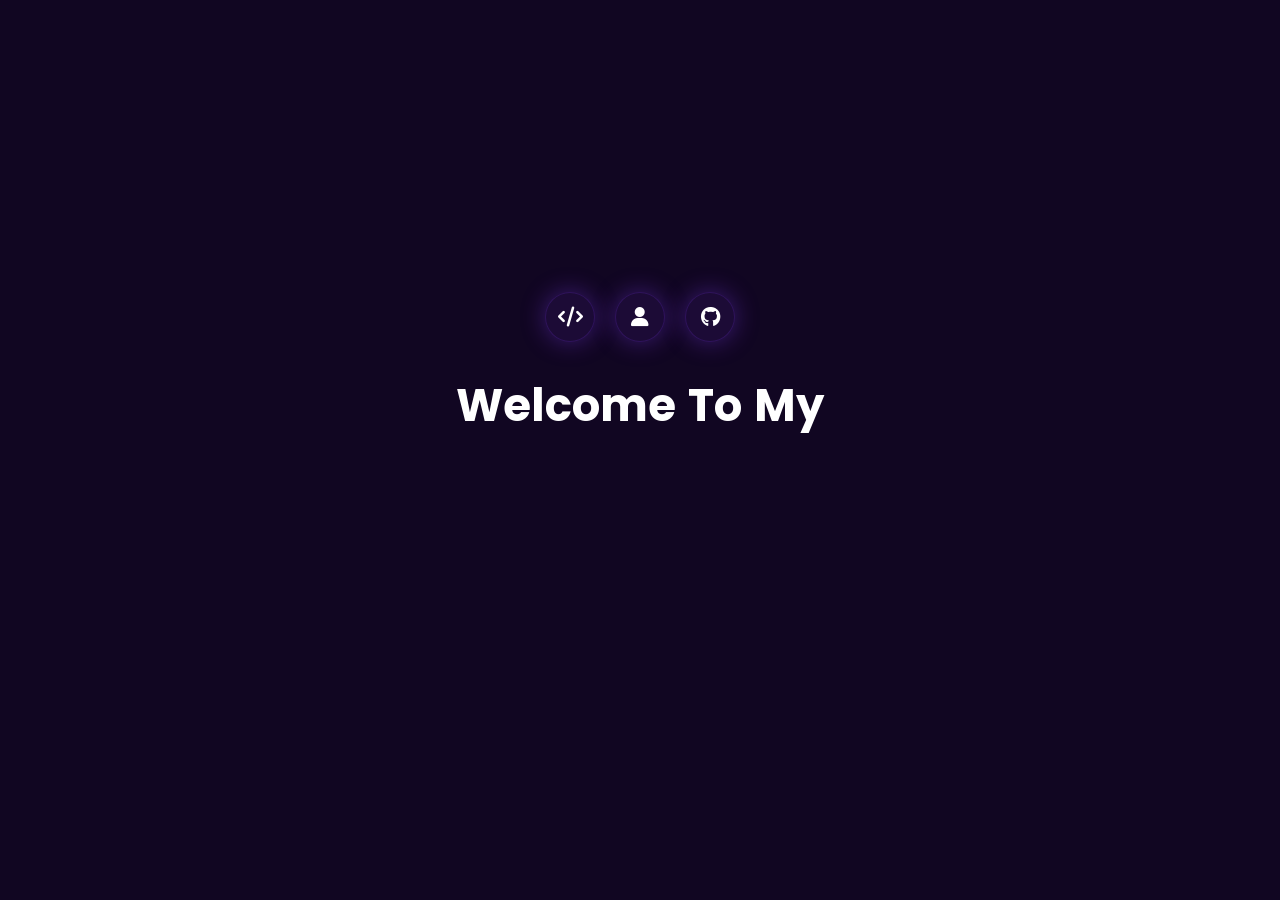
<file: index.html>
<!DOCTYPE html>
<html lang="vi">
<head>
<meta charset="UTF-8">
<meta name="viewport" content="width=device-width,initial-scale=1.0">
<meta name="theme-color" content="#070b18">
<title>HOANGKUNSTORE | Premium Shopping</title>
<link rel="preconnect" href="https://fonts.googleapis.com">
<link rel="preconnect" href="https://fonts.gstatic.com" crossorigin>
<link href="https://fonts.googleapis.com/css2?family=Be+Vietnam+Pro:wght@400;500;600;700;800;900&family=Space+Grotesk:wght@400;500;600;700&display=swap" rel="stylesheet">
<link rel="stylesheet" href="style.css">
    
    <script>
    if (sessionStorage.getItem("introDone") !== "true") {
        window.location.replace("intro.html");
    }
</script>
    
</head>
<body>

<!-- LOADING -->
<div id="loader">
    <div class="loader-box">
        <div class="loader-logo">HOANGKUN<span>STORE</span></div>
        <div class="loader-line"><i></i></div>
    </div>
</div>

<div id="particles"></div>
<div class="cursor-glow" id="cursorGlow"></div>

<!-- HEADER -->
<header class="header" id="header">
    <div class="topbar">
        <div class="topbar-left">
            <span>🚚 Miễn phí vận chuyển đơn từ 500.000₫</span>
            <span>⚡ Giao hàng nhanh toàn quốc</span>
        </div>
        <div class="topbar-right">
            <span>Hotline: <strong>1900 0000</strong></span>
            <span>Hỗ trợ 24/7</span>
        </div>
    </div>

    <nav class="navbar">
        <a href="#home" class="logo">
            <span class="logo-icon">K</span>
            HOANGKUN<b>STORE</b>
        </a>

        <ul class="nav-links">
            <li><a class="active" href="#home">Trang chủ</a></li>
            <li><a href="#categories">Danh mục</a></li>
            <li><a href="#products">Sản phẩm</a></li>
            <li><a href="#sale">Khuyến mãi</a></li>
            <li><a href="#about">Giới thiệu</a></li>
        </ul>

        <div class="nav-actions">
            <button class="icon-btn" id="themeBtn" title="Đổi giao diện">◐</button>
            <button class="icon-btn" id="searchBtn" title="Tìm kiếm">⌕</button>
            <button class="icon-btn" id="heartBtn" title="Yêu thích">♡<span class="badge" id="wishCount">0</span></button>
            <button class="icon-btn" id="cartBtn" title="Giỏ hàng">🛒<span class="badge" id="cartCount">0</span></button>
            <button class="icon-btn mobile-menu" id="mobileMenu">☰</button>
        </div>
    </nav>
</header>

<div class="scroll-progress">
    <span id="scrollProgressBar"></span>
</div>

<!-- MAIN CONTENT -->
<main>
    <!-- HERO -->
    <section class="hero" id="home">
        <div class="hero-inner">
            <div class="hero-content reveal">
                <div class="hero-tag"><span class="live-dot"></span> PREMIUM SHOPPING EXPERIENCE 2026</div>
                <h1>Mua sắm theo <span>cách của tương lai.</span></h1>
                <p>Khám phá không gian thương mại điện tử hiện đại với sản phẩm chất lượng, trải nghiệm tương tác 3D, hiệu ứng chuyển động mượt mà và mua sắm nhanh chóng.</p>

                <div class="hero-buttons">
                    <a href="#products" class="btn btn-primary">Khám phá sản phẩm <span>→</span></a>
                    <button class="btn btn-dark" id="openIntro">▶ Xem giới thiệu</button>
                </div>

                <div class="hero-stats">
                    <div class="hero-stat"><strong class="counter" data-target="12000">0</strong><span>Khách hàng</span></div>
                    <div class="hero-stat"><strong class="counter" data-target="850">0</strong><span>Sản phẩm</span></div>
                    <div class="hero-stat"><strong class="counter" data-target="99">0</strong><span>% Hài lòng</span></div>
                </div>
            </div>

            <div class="hero-visual reveal">
                <div class="orbit"></div>
                <div class="orbit two"></div>

                <div class="float-card one">
                    <b>🔥 Flash Deal</b>
                    <span>Giảm đến 50% hôm nay</span>
                </div>

                <div class="product-stage">
                    <div class="phone">
                        <div class="phone-screen">
                            <div class="screen-card">
                                <small>HOANGKUN STORE</small>
                                <h3>Future<br>Shopping</h3>
                                <div class="screen-bar"></div>
                            </div>
                        </div>
                    </div>
                </div>

                <div class="float-card two">
                    <b>★★★★★ 4.9/5</b>
                    <span>Hơn 10.000 đánh giá</span>
                </div>
            </div>
        </div>
    </section>

    <!-- BRANDS -->
    <section class="brands">
        <div class="brand-track">
            <span>APPLE</span><span>SAMSUNG</span><span>SONY</span><span>NIKE</span><span>ADIDAS</span><span>ASUS</span><span>LOGITECH</span><span>APPLE</span><span>SAMSUNG</span><span>SONY</span><span>NIKE</span><span>ADIDAS</span><span>ASUS</span><span>LOGITECH</span>
        </div>
    </section>

    <!-- CATEGORIES -->
    <section class="section" id="categories">
        <div class="section-head reveal">
            <div>
                <div class="eyebrow">KHÁM PHÁ DANH MỤC</div>
                <h2 class="section-title">Mọi thứ bạn cần, tại một nơi.</h2>
            </div>
            <p class="section-desc">Lựa chọn nhanh danh mục yêu thích và bắt đầu trải nghiệm mua sắm hiện đại.</p>
        </div>

        <div class="category-grid">
            <a href="#products" class="category reveal"><small>01</small><h3>Công nghệ</h3><span>248 sản phẩm →</span><div class="emoji">📱</div></a>
            <a href="#products" class="category reveal"><small>02</small><h3>Gaming</h3><span>126 sản phẩm →</span><div class="emoji">🎮</div></a>
            <a href="#products" class="category reveal"><small>03</small><h3>Thời trang</h3><span>315 sản phẩm →</span><div class="emoji">👟</div></a>
            <a href="#products" class="category reveal"><small>04</small><h3>Âm thanh</h3><span>94 sản phẩm →</span><div class="emoji">🎧</div></a>
            <a href="#products" class="category reveal"><small>05</small><h3>Phụ kiện</h3><span>167 sản phẩm →</span><div class="emoji">⌚</div></a>
        </div>
    </section>

    <!-- PRODUCTS -->
    <section class="section" id="products">
        <div class="section-head reveal">
            <div>
                <div class="eyebrow">SẢN PHẨM NỔI BẬT</div>
                <h2 class="section-title">Được yêu thích nhất.</h2>
            </div>
            <button class="btn btn-dark" id="showAllProducts">Xem tất cả →</button>
        </div>

        <div class="products" id="productGrid">
            <article class="product-card reveal" data-id="1" data-name="Galaxy Ultra X" data-price="24990000">
                <div class="product-image">
                    <span class="sale-tag">-20%</span>
                    <button class="icon-btn product-heart">♡</button>
                    <div class="product-art">📱</div>
                </div>
                <div class="product-info">
                    <span class="product-category">SMARTPHONE</span>
                    <h3 class="product-name">Galaxy Ultra X Pro</h3>
                    <div class="rating">★★★★★ <em>(128)</em></div>
                    <div class="product-bottom">
                        <div class="price"><strong>24.990.000₫</strong><del>29.990.000₫</del></div>
                        <button class="add-cart">+</button>
                    </div>
                </div>
            </article>

            <article class="product-card reveal" data-id="2" data-name="Tai nghe Air Sound Pro" data-price="3490000">
                <div class="product-image">
                    <span class="sale-tag">HOT</span>
                    <button class="icon-btn product-heart">♡</button>
                    <div class="product-art">🎧</div>
                </div>
                <div class="product-info">
                    <span class="product-category">AUDIO</span>
                    <h3 class="product-name">Air Sound Pro Max</h3>
                    <div class="rating">★★★★★ <em>(245)</em></div>
                    <div class="product-bottom">
                        <div class="price"><strong>3.490.000₫</strong></div>
                        <button class="add-cart">+</button>
                    </div>
                </div>
            </article>

            <article class="product-card reveal" data-id="3" data-name="Gaming Laptop RGB" data-price="32990000">
                <div class="product-image">
                    <span class="sale-tag">NEW</span>
                    <button class="icon-btn product-heart">♡</button>
                    <div class="product-art">💻</div>
                </div>
                <div class="product-info">
                    <span class="product-category">GAMING</span>
                    <h3 class="product-name">Gaming Laptop RGB X</h3>
                    <div class="rating">★★★★★ <em>(89)</em></div>
                    <div class="product-bottom">
                        <div class="price"><strong>32.990.000₫</strong></div>
                        <button class="add-cart">+</button>
                    </div>
                </div>
            </article>

            <article class="product-card reveal" data-id="4" data-name="Smart Watch Infinity" data-price="4990000">
                <div class="product-image">
                    <span class="sale-tag">-15%</span>
                    <button class="icon-btn product-heart">♡</button>
                    <div class="product-art">⌚</div>
                </div>
                <div class="product-info">
                    <span class="product-category">WEARABLE</span>
                    <h3 class="product-name">Smart Watch Infinity</h3>
                    <div class="rating">★★★★★ <em>(310)</em></div>
                    <div class="product-bottom">
                        <div class="price"><strong>4.990.000₫</strong><del>5.890.000₫</del></div>
                        <button class="add-cart">+</button>
                    </div>
                </div>
            </article>
        </div>
    </section>

    <!-- FLASH SALE BANNER -->
    <section class="section" id="sale">
        <div class="flash-sale reveal">
            <div class="flash-inner">
                <div>
                    <div class="eyebrow">⚡ FLASH SALE ĐANG DIỄN RA</div>
                    <h2 class="section-title">Ưu đãi kết thúc sau:</h2>
                    <div class="countdown" style="margin-top:20px">
                        <div class="time-box"><b id="hours">12</b><span>GIỜ</span></div>
                        <div class="time-box"><b id="minutes">45</b><span>PHÚT</span></div>
                        <div class="time-box"><b id="seconds">30</b><span>GIÂY</span></div>
                    </div>
                </div>
                <a href="#products" class="btn btn-primary">Mua ngay →</a>
            </div>
        </div>
    </section>

    <!-- NEW FLASH SALE GRID -->
    <section class="section flash-sale-section" id="flashSale">
        <div class="flash-sale-head reveal">
            <div>
                <span class="eyebrow">⚡ DEAL GIỚI HẠN</span>
                <h2>Flash <span>Sale</span> hôm nay</h2>
                <p>Nhanh tay trước khi ưu đãi kết thúc.</p>
            </div>
            <div class="countdown-box">
                <div class="countdown-item"><b id="flashHours">00</b><span>GIỜ</span></div>
                <i>:</i>
                <div class="countdown-item"><b id="flashMinutes">00</b><span>PHÚT</span></div>
                <i>:</i>
                <div class="countdown-item"><b id="flashSeconds">00</b><span>GIÂY</span></div>
            </div>
        </div>
        <div class="flash-products" id="flashProducts"></div>
    </section>

    <!-- DISCOVER / FILTER -->
    <section class="store-extra section" id="discover">
        <div class="section-heading reveal">
            <div>
                <span class="eyebrow">KHÁM PHÁ THÔNG MINH</span>
                <h2 class="section-title">Tìm đúng sản phẩm <span>bạn cần</span></h2>
            </div>
        </div>

        <div class="filter-box reveal">
            <div class="filter-search">
                <span>⌕</span>
                <input type="text" id="productFilterInput" placeholder="Tìm kiếm trong cửa hàng...">
            </div>

            <select id="categoryFilter">
                <option value="all">Tất cả danh mục</option>
                <option value="SMARTPHONE">Điện thoại</option>
                <option value="AUDIO">Âm thanh</option>
                <option value="GAMING">Gaming</option>
                <option value="WEARABLE">Thiết bị đeo</option>
                <option value="ACCESSORY">Phụ kiện</option>
                <option value="FASHION">Thời trang</option>
            </select>

            <select id="priceFilter">
                <option value="all">Tất cả mức giá</option>
                <option value="under-2m">Dưới 2 triệu</option>
                <option value="2m-5m">2 - 5 triệu</option>
                <option value="5m-20m">5 - 20 triệu</option>
                <option value="over-20m">Trên 20 triệu</option>
            </select>

            <button class="btn filter-reset" id="resetFilter">↻ Đặt lại</button>
        </div>

        <div class="filter-result-info reveal">
            <span id="filterResultText">Đang hiển thị tất cả sản phẩm</span>
        </div>
    </section>

    <!-- VOUCHERS -->
    <section class="voucher-section section">
        <div class="section-heading reveal">
            <div>
                <span class="eyebrow">ƯU ĐÃI ĐỘC QUYỀN</span>
                <h2 class="section-title">Voucher <span>siêu hấp dẫn</span></h2>
            </div>
        </div>

        <div class="voucher-grid">
            <article class="voucher-card reveal">
                <div class="voucher-percent">10<span>%</span></div>
                <div class="voucher-info">
                    <span>THÀNH VIÊN MỚI</span>
                    <h3>Giảm tối đa 500.000₫</h3>
                    <p>Đơn hàng từ 2.000.000₫</p>
                    <div class="voucher-code">
                        <b>WELCOME10</b>
                        <button onclick="copyVoucher('WELCOME10')">Sao chép</button>
                    </div>
                </div>
            </article>

            <article class="voucher-card reveal">
                <div class="voucher-percent">15<span>%</span></div>
                <div class="voucher-info">
                    <span>FLASH SALE</span>
                    <h3>Giảm tối đa 1.000.000₫</h3>
                    <p>Áp dụng sản phẩm được chọn</p>
                    <div class="voucher-code">
                        <b>FLASH15</b>
                        <button onclick="copyVoucher('FLASH15')">Sao chép</button>
                    </div>
                </div>
            </article>

            <article class="voucher-card reveal">
                <div class="voucher-percent">FREE</div>
                <div class="voucher-info">
                    <span>VẬN CHUYỂN</span>
                    <h3>Miễn phí giao hàng</h3>
                    <p>Cho đơn hàng từ 500.000₫</p>
                    <div class="voucher-code">
                        <b>FREESHIP</b>
                        <button onclick="copyVoucher('FREESHIP')">Sao chép</button>
                    </div>
                </div>
            </article>
        </div>
    </section>

    <!-- LUCKY WHEEL -->
    <section class="section lucky-section" id="lucky">
        <div class="lucky-wrap reveal">
            <div class="lucky-info">
                <span class="eyebrow">🎁 ƯU ĐÃI BẤT NGỜ</span>
                <h2>Vòng quay <span>may mắn</span></h2>
                <p>Thử vận may của bạn và nhận voucher giảm giá độc quyền từ HOANGKUN STORE.</p>
                <div class="lucky-prizes">
                    <span>🎁 5%</span>
                    <span>⚡ 10%</span>
                    <span>🔥 15%</span>
                    <span>🚚 FREESHIP</span>
                </div>
                <button class="btn btn-primary" id="openLuckyWheel">🎡 Quay ngay</button>
            </div>
            <div class="lucky-preview">
                <div class="preview-wheel">
                    <div>🎁</div><div>10%</div><div>🔥</div><div>15%</div>
                    <div>🚚</div><div>5%</div>
                </div>
                <div class="preview-pointer">▼</div>
            </div>
        </div>
    </section>

    <!-- ABOUT -->
    <section class="section" id="about">
        <div class="section-head reveal">
            <div>
                <div class="eyebrow">VỀ HOANGKUN STORE</div>
                <h2 class="section-title">Không chỉ là một cửa hàng.</h2>
            </div>
            <p class="section-desc">Một trải nghiệm mua sắm mới, nơi thiết kế, công nghệ và tương tác được kết hợp trong cùng một website.</p>
        </div>

        <div class="about-grid reveal">
            <div class="about-visual">
                <div class="about-glow"></div>
                <div class="about-box about-main">
                    <span>🚀</span>
                    <b>SHOPPING 4.0</b>
                    <small>Trải nghiệm hiện đại</small>
                </div>
                <div class="about-box about-small one">⚡ Nhanh chóng</div>
                <div class="about-box about-small two">🔒 An toàn</div>
            </div>

            <div class="about-content">
                <div class="about-list">
                    <div class="about-item">
                        <div class="about-icon">✦</div>
                        <div>
                            <h3>Thiết kế hiện đại</h3>
                            <p>Giao diện đẹp mắt, chuyển động mượt mà và tối ưu trên mọi thiết bị.</p>
                        </div>
                    </div>
                    <div class="about-item">
                        <div class="about-icon">⚡</div>
                        <div>
                            <h3>Mua sắm nhanh chóng</h3>
                            <p>Tìm kiếm, yêu thích, thêm giỏ hàng và thanh toán chỉ trong vài thao tác.</p>
                        </div>
                    </div>
                    <div class="about-item">
                        <div class="about-icon">🛡</div>
                        <div>
                            <h3>Tài khoản cá nhân</h3>
                            <p>Đăng ký, đăng nhập và lưu dữ liệu mua sắm trực tiếp trên trình duyệt.</p>
                        </div>
                    </div>
                </div>
                <button class="btn btn-primary" id="aboutBtn">Khám phá thêm →</button>
            </div>
        </div>
    </section>

    <!-- FEATURES -->
    <section class="section">
        <div class="section-head reveal">
            <div>
                <div class="eyebrow">TẠI SAO CHỌN CHÚNG TÔI</div>
                <h2 class="section-title">Mua sắm thông minh hơn.</h2>
            </div>
        </div>

        <div class="feature-grid">
            <div class="feature-card reveal">
                <div class="feature-icon">🚚</div>
                <h3>Giao hàng nhanh</h3>
                <p>Hệ thống theo dõi đơn hàng và cập nhật trạng thái mua sắm.</p>
            </div>
            <div class="feature-card reveal">
                <div class="feature-icon">🔐</div>
                <h3>Bảo mật dữ liệu</h3>
                <p>Thông tin tài khoản được lưu trữ an toàn trong phiên bản demo.</p>
            </div>
            <div class="feature-card reveal">
                <div class="feature-card reveal">
                    <div class="feature-icon">💎</div>
                    <h3>Sản phẩm chất lượng</h3>
                    <p>Lựa chọn sản phẩm nổi bật với giao diện xem và tương tác trực quan.</p>
                </div>
            </div>
            <div class="feature-card reveal">
                <div class="feature-icon">💬</div>
                <h3>Hỗ trợ 24/7</h3>
                <p>Hệ thống thông báo và hỗ trợ khách hàng nhanh chóng.</p>
            </div>
        </div>
    </section>

    <!-- TESTIMONIALS -->
    <section class="section">
        <div class="section-head reveal">
            <div>
                <div class="eyebrow">KHÁCH HÀNG NÓI GÌ</div>
                <h2 class="section-title">Hơn 12.000 khách hàng tin tưởng.</h2>
            </div>
            <div class="slider-buttons">
                <button class="icon-btn" id="reviewPrev">←</button>
                <button class="icon-btn" id="reviewNext">→</button>
            </div>
        </div>

        <div class="review-slider" id="reviewSlider">
            <article class="review-card reveal">
                <div class="review-stars">★★★★★</div>
                <p>"Giao diện cực kỳ đẹp, thao tác nhanh và cảm giác mua sắm rất hiện đại."</p>
                <div class="review-user">
                    <div class="avatar">H</div>
                    <div><b>Hoàng Nguyễn</b><span>Khách hàng Premium</span></div>
                </div>
            </article>

            <article class="review-card reveal">
                <div class="review-stars">★★★★★</div>
                <p>"Tôi rất thích hiệu ứng và cách hiển thị sản phẩm, nhìn chuyên nghiệp hơn nhiều."</p>
                <div class="review-user">
                    <div class="avatar">M</div>
                    <div><b>Minh Anh</b><span>Khách hàng thân thiết</span></div>
                </div>
            </article>

            <article class="review-card reveal">
                <div class="review-stars">★★★★★</div>
                <p>"Tìm kiếm sản phẩm và thêm vào giỏ hàng rất tiện, giao diện điện thoại cũng đẹp."</p>
                <div class="review-user">
                    <div class="avatar">T</div>
                    <div><b>Tuấn Trần</b><span>Khách hàng mới</span></div>
                </div>
            </article>
        </div>
    </section>

    <!-- RECENT PRODUCTS -->
    <section class="section recent-section" id="recentSection">
        <div class="section-head reveal">
            <div>
                <span class="eyebrow">LỊCH SỬ KHÁM PHÁ</span>
                <h2>Sản phẩm <span>bạn vừa xem</span></h2>
            </div>
            <button class="text-action" id="clearRecent">Xóa lịch sử</button>
        </div>

        <div class="recent-grid" id="recentProducts">
            <div class="recent-empty">
                👀 Hãy xem sản phẩm để lịch sử xuất hiện tại đây.
            </div>
        </div>
    </section>

    <!-- NEWSLETTER -->
    <section class="section">
        <div class="newsletter reveal">
            <div class="newsletter-glow one"></div>
            <div class="newsletter-glow two"></div>
            <div class="newsletter-content">
                <div class="eyebrow">NHẬN ƯU ĐÃI MỚI NHẤT</div>
                <h2>Đừng bỏ lỡ những deal hấp dẫn.</h2>
                <p>Đăng ký email để nhận thông tin khuyến mãi và sản phẩm mới.</p>
                <form id="newsletterForm" class="newsletter-form">
                    <input type="email" id="newsletterEmail" placeholder="Nhập địa chỉ email của bạn">
                    <button class="btn btn-primary">Đăng ký ngay →</button>
                </form>
            </div>
        </div>
    </section>

    <!-- FOOTER -->
    <footer class="footer">
        <div class="footer-grid">
            <div class="footer-brand">
                <a href="#home" class="logo">
                    <span class="logo-icon">K</span>
                    HOANGKUN<b>STORE</b>
                </a>
                <p>Nền tảng thương mại điện tử với thiết kế hiện đại, hiệu ứng đẹp và trải nghiệm mua sắm trực quan.</p>
                <div class="socials">
                    <button>f</button>
                    <button>◎</button>
                    <button>▶</button>
                    <button>𝕏</button>
                </div>
            </div>

            <div class="footer-col">
                <h4>Mua sắm</h4>
                <a href="#products">Sản phẩm</a>
                <a href="#categories">Danh mục</a>
                <a href="#sale">Khuyến mãi</a>
                <a href="#" class="openAuth">Tài khoản</a>
            </div>

            <div class="footer-col">
                <h4>Hỗ trợ</h4>
                <a href="#">Trung tâm hỗ trợ</a>
                <a href="#">Chính sách bảo hành</a>
                <a href="#">Vận chuyển</a>
                <a href="#">Đổi trả sản phẩm</a>
            </div>

            <div class="footer-col">
                <h4>Liên hệ</h4>
                <a href="#">📍 Việt Nam</a>
                <a href="#">📞 1900 0000</a>
                <a href="#">✉ hello@hoangkun.store</a>
                <a href="#">🕒 Hỗ trợ 24/7</a>
            </div>
        </div>

        <div class="footer-bottom">
            <span>© 2026 HOANGKUN STORE. All rights reserved.</span>
            <span>Made with ✦ Premium Experience</span>
        </div>
    </footer>
</main>
<!-- ================= END MAIN CONTENT ================= -->

<!-- SEARCH MODAL -->
<div class="modal" id="searchModal">
    <div class="modal-box search-modal-box">
        <button class="modal-close" data-close="searchModal">×</button>
        <div class="modal-title">
            <div class="eyebrow">TÌM KIẾM THÔNG MINH</div>
            <h2>Tìm sản phẩm bạn muốn.</h2>
        </div>
        <div class="search-large">
            <span>⌕</span>
            <input type="text" id="searchInput" placeholder="Nhập tên sản phẩm...">
        </div>
        <div id="searchResults" class="search-results">
            <p class="empty-text">Nhập tên sản phẩm để bắt đầu tìm kiếm.</p>
        </div>
    </div>
</div>

<!-- AUTH MODAL -->
<div class="modal" id="authModal">
    <div class="modal-box auth-box">
        <button class="modal-close" data-close="authModal">×</button>

        <!-- LOGIN -->
        <div class="auth-panel active" id="loginPanel">
            <div class="auth-head">
                <div class="auth-logo">K</div>
                <div>
                    <h2>Chào mừng trở lại!</h2>
                    <p>Đăng nhập để tiếp tục mua sắm.</p>
                </div>
            </div>

            <form id="loginForm" class="auth-form">
                <label>Email hoặc số điện thoại</label>
                <div class="input-wrap">
                    <span>✉</span>
                    <input type="text" id="loginUser" placeholder="Email hoặc số điện thoại" required>
                </div>

                <label>Mật khẩu</label>
                <div class="input-wrap password-wrap">
                    <span>🔒</span>
                    <input type="password" id="loginPass" placeholder="Nhập mật khẩu" required>
                    <button type="button" class="show-pass">◉</button>
                </div>

                <div class="auth-options">
                    <label class="check-label"><input type="checkbox" id="rememberMe"> <span>Ghi nhớ đăng nhập</span></label>
                    <button type="button" class="text-btn" id="forgotLink">Quên mật khẩu?</button>
                </div>

                <button class="btn btn-primary auth-submit" type="submit">Đăng nhập →</button>
            </form>

            <div class="auth-divider"><span>HOẶC</span></div>

            <div class="social-login">
                <button type="button">G Google</button>
                <button type="button">● Facebook</button>
            </div>

            <p class="auth-switch">Chưa có tài khoản? <button type="button" id="goRegister">Đăng ký ngay</button></p>
        </div>

        <!-- REGISTER -->
        <div class="auth-panel" id="registerPanel">
            <div class="auth-head">
                <div class="auth-logo">K</div>
                <div>
                    <h2>Tạo tài khoản mới</h2>
                    <p>Chỉ mất vài giây để bắt đầu.</p>
                </div>
            </div>

            <form id="registerForm" class="auth-form">
                <label>Họ và tên</label>
                <div class="input-wrap">
                    <span>👤</span>
                    <input type="text" id="regName" placeholder="Nhập họ và tên" required>
                </div>

                <label>Email</label>
                <div class="input-wrap">
                    <span>✉</span>
                    <input type="email" id="regEmail" placeholder="example@gmail.com" required>
                </div>

                <label>Số điện thoại</label>
                <div class="input-wrap">
                    <span>📱</span>
                    <input type="tel" id="regPhone" placeholder="Nhập số điện thoại">
                </div>

                <label>Mật khẩu</label>
                <div class="input-wrap password-wrap">
                    <span>🔒</span>
                    <input type="password" id="regPass" placeholder="Tối thiểu 6 ký tự" minlength="6" required>
                    <button type="button" class="show-pass">◉</button>
                </div>

                <label class="check-label terms"><input type="checkbox" id="acceptTerms" required> <span>Tôi đồng ý với điều khoản sử dụng.</span></label>
                <button class="btn btn-primary auth-submit" type="submit">Tạo tài khoản →</button>
            </form>

            <p class="auth-switch">Đã có tài khoản? <button type="button" id="goLogin">Đăng nhập</button></p>
        </div>

        <!-- FORGOT PASSWORD -->
        <div class="auth-panel" id="forgotPanel">
            <div class="auth-head">
                <div class="auth-logo">?</div>
                <div>
                    <h2>Quên mật khẩu?</h2>
                    <p>Nhập email để mô phỏng gửi hướng dẫn khôi phục.</p>
                </div>
            </div>

            <form id="forgotForm" class="auth-form">
                <label>Email tài khoản</label>
                <div class="input-wrap">
                    <span>✉</span>
                    <input type="email" id="forgotEmail" placeholder="example@gmail.com" required>
                </div>
                <button class="btn btn-primary auth-submit" type="submit">Gửi yêu cầu →</button>
            </form>

            <p class="auth-switch"><button type="button" id="backLogin">← Quay lại đăng nhập</button></p>
        </div>
    </div>
</div>

<!-- CART SIDE PANEL -->
<aside class="side-panel" id="cartPanel">
    <div class="panel-head">
        <div>
            <span class="eyebrow">GIỎ HÀNG CỦA BẠN</span>
            <h2>Giỏ hàng <small id="cartPanelCount">(0)</small></h2>
        </div>
        <button class="modal-close" id="closeCart">×</button>
    </div>

    <div class="panel-body" id="cartItems">
        <div class="empty-state">
            <div>🛒</div>
            <h3>Giỏ hàng đang trống</h3>
            <p>Hãy thêm sản phẩm yêu thích của bạn.</p>
        </div>
    </div>

    <div class="cart-footer">
        <div class="cart-total"><span>Tổng cộng</span><strong id="cartTotal">0₫</strong></div>
        <button class="btn btn-primary checkout-btn" id="checkoutBtn">Tiến hành thanh toán →</button>
    </div>
</aside>

<!-- WISHLIST SIDE PANEL -->
<aside class="side-panel" id="wishlistPanel">
    <div class="panel-head">
        <div>
            <span class="eyebrow">SẢN PHẨM ĐÃ LƯU</span>
            <h2>Yêu thích <small id="wishlistPanelCount">(0)</small></h2>
        </div>
        <button class="modal-close" id="closeWishlist">×</button>
    </div>

    <div class="panel-body" id="wishlistItems">
        <div class="empty-state">
            <div>♡</div>
            <h3>Chưa có sản phẩm</h3>
            <p>Nhấn biểu tượng trái tim để lưu sản phẩm.</p>
        </div>
    </div>
</aside>

<!-- CHECKOUT MODAL -->
<div class="modal" id="checkoutModal">
    <div class="modal-box checkout-box">
        <button class="modal-close" data-close="checkoutModal">×</button>
        <div class="modal-title">
            <div class="eyebrow">THANH TOÁN</div>
            <h2>Hoàn tất đơn hàng.</h2>
        </div>

        <form id="checkoutForm" class="checkout-form">
            <div class="form-grid">
                <div>
                    <label>Họ và tên</label>
                    <input type="text" id="checkoutName" placeholder="Nguyễn Văn A" required>
                </div>
                <div>
                    <label>Số điện thoại</label>
                    <input type="tel" id="checkoutPhone" placeholder="09xxxxxxxx" required>
                </div>
            </div>

            <label>Địa chỉ nhận hàng</label>
            <input type="text" id="checkoutAddress" placeholder="Nhập địa chỉ của bạn" required>

            <label>Phương thức thanh toán</label>
            <select id="paymentMethod">
                <option>Thanh toán khi nhận hàng (COD)</option>
                <option>Chuyển khoản ngân hàng</option>
                <option>Ví điện tử</option>
            </select>

            <div class="checkout-summary">
                <div><span>Tạm tính</span><b id="checkoutSubtotal">0₫</b></div>
                <div><span>Phí vận chuyển</span><b>Miễn phí</b></div>
                <div class="checkout-final"><span>Tổng thanh toán</span><strong id="checkoutTotal">0₫</strong></div>
            </div>

            <button class="btn btn-primary auth-submit" type="submit">Đặt hàng ngay ✓</button>
        </form>
    </div>
</div>

<!-- INTRO MODAL -->
<div class="modal" id="introModal">
    <div class="modal-box intro-box">
        <button class="modal-close" data-close="introModal">×</button>
        <div class="intro-video">
            <div class="intro-play">▶</div>
            <div>
                <span>HOANGKUN STORE</span>
                <h2>THE FUTURE OF SHOPPING</h2>
                <p>Premium • Modern • Interactive</p>
            </div>
        </div>
    </div>
</div>

<!-- QUICK VIEW MODAL -->
<div class="modal" id="quickViewModal">
    <div class="modal-box quick-view-box">
        <button class="modal-close" data-close="quickViewModal">×</button>
        <div id="quickViewContent"></div>
    </div>
</div>

<!-- COMPARE MODAL -->
<div class="modal" id="compareModal">
    <div class="modal-box compare-box">
        <button class="modal-close" data-close="compareModal">×</button>

        <div class="modal-title">
            <div class="eyebrow">SO SÁNH THÔNG MINH</div>
            <h2>So sánh sản phẩm.</h2>
            <p>Chọn 2 sản phẩm để xem sự khác biệt.</p>
        </div>

        <div class="compare-selects">
            <select id="compareProduct1"></select>
            <select id="compareProduct2"></select>
        </div>

        <button class="btn btn-primary compare-run" id="runCompare">
            ⚖ So sánh ngay
        </button>

        <div class="compare-result" id="compareResult">
            <div class="empty-text">
                Chọn hai sản phẩm để bắt đầu so sánh.
            </div>
        </div>
    </div>
</div>

<!-- LUCKY WHEEL MODAL -->
<div class="modal" id="luckyModal">
    <div class="modal-box lucky-modal-box">
        <button class="modal-close" data-close="luckyModal">×</button>
        <div class="lucky-modal-title">
            <span>🎡</span>
            <h2>Vòng quay may mắn</h2>
            <p id="luckyStatus">Nhấn nút để thử vận may!</p>
        </div>
        <div class="wheel-stage">
            <div class="wheel-pointer">▼</div>
            <div class="lucky-wheel" id="luckyWheel">
                <div class="wheel-center">QUAY</div>
                <span class="wheel-text t1">5%</span>
                <span class="wheel-text t2">10%</span>
                <span class="wheel-text t3">15%</span>
                <span class="wheel-text t4">SHIP</span>
                <span class="wheel-text t5">20K</span>
                <span class="wheel-text t6">5%</span>
            </div>
        </div>
        <button class="btn btn-primary spin-button" id="spinLuckyWheel">🎡 QUAY NGAY</button>
    </div>
</div>

<!-- PROMO MODAL -->
<div class="modal promo-modal" id="promoModal">
    <div class="modal-box promo-box">
        <button class="modal-close" data-close="promoModal">×</button>
        <div class="promo-glow"></div>
        <div class="promo-content">
            <span class="promo-tag">ƯU ĐÃI ĐẶC BIỆT</span>
            <div class="promo-icon">🎁</div>
            <h2>Chào mừng bạn đến<br><span>HOANGKUN STORE</span></h2>
            <p>Nhận ngay voucher giảm giá cho đơn hàng đầu tiên.</p>
            <div class="promo-code">
                <b id="welcomeVoucher">WELCOME10</b>
                <button id="copyWelcomeVoucher">Sao chép</button>
            </div>
            <button class="btn btn-primary promo-claim" id="claimPromo">Nhận ưu đãi ngay</button>
        </div>
    </div>
</div>

<!-- PURCHASE POPUP -->
<div class="purchase-popup" id="purchasePopup">
    <div class="purchase-avatar">🛍️</div>
    <div class="purchase-info">
        <b id="purchaseName">Khách hàng vừa mua sản phẩm</b>
        <span id="purchaseProduct">Sản phẩm đang được nhiều người quan tâm</span>
        <small>Vừa xong</small>
    </div>
    <button id="closePurchasePopup">×</button>
</div>

<!-- VIEWER LIVE NOTIFICATION -->
<div class="viewer-live" id="viewerLive">
    <span class="live-dot"></span>
    <b id="viewerCount">128</b> người đang xem cửa hàng
</div>

<!-- CONFETTI CONTAINER -->
<div class="confetti-container" id="confettiContainer"></div>
    
<!-- TOAST CONTAINER -->
<div class="toast-container" id="toastContainer"></div>

<!-- MOBILE NAV -->
<div class="mobile-nav" id="mobileNav">
    <a href="#home">🏠 Trang chủ</a>
    <a href="#categories">◈ Danh mục</a>
    <a href="#products">🛍 Sản phẩm</a>
    <a href="#sale">⚡ Flash Sale</a>
    <button class="openAuth">👤 Đăng nhập</button>
</div>

<!-- BACK TO TOP -->
<button id="backTop" class="back-top">↑</button>

<!-- ================= PREMIUM STORE FEATURES ================= -->

<div class="floating-tools">
    <button class="floating-chat" id="chatBtn" title="Chat hỗ trợ">
        💬
        <span class="floating-dot"></span>
    </button>
    <button class="floating-notify" id="notifyBtn" title="Thông báo">
        🔔
        <span class="notify-number" id="notifyNumber">3</span>
    </button>
</div>

<!-- ACCOUNT SIDE PANEL -->
<div class="side-panel account-panel" id="accountPanel">
    <div class="panel-head">
        <span class="eyebrow">TÀI KHOẢN</span>
        <h2 id="accountTitle">Tài khoản của bạn</h2>
        <button class="modal-close" id="closeAccount">×</button>
    </div>

    <div class="panel-body account-body" id="accountBody">
        <!-- JavaScript render -->
    </div>
</div>

<!-- NOTIFICATION SIDE PANEL -->
<div class="side-panel notify-panel" id="notifyPanel">
    <div class="panel-head">
        <span class="eyebrow">HOANGKUN STORE</span>
        <h2>Thông báo <small id="notifyPanelCount">(3)</small></h2>
        <button class="modal-close" id="closeNotify">×</button>
    </div>

    <div class="panel-body notification-list" id="notificationList">
        <div class="notification-item unread">
            <div class="notification-icon">🎉</div>
            <div>
                <b>Chào mừng đến HOANGKUN STORE</b>
                <p>Khám phá hàng trăm sản phẩm công nghệ mới nhất.</p>
                <small>Vừa xong</small>
            </div>
        </div>

        <div class="notification-item unread">
            <div class="notification-icon">🔥</div>
            <div>
                <b>FLASH SALE đang diễn ra</b>
                <p>Ưu đãi đặc biệt dành cho các sản phẩm được chọn.</p>
                <small>2 phút trước</small>
            </div>
        </div>

        <div class="notification-item unread">
            <div class="notification-icon">🎁</div>
            <div>
                <b>Voucher cho thành viên mới</b>
                <p>Đăng nhập để nhận ưu đãi dành riêng cho bạn.</p>
                <small>10 phút trước</small>
            </div>
        </div>
    </div>
</div>

<!-- CHAT BOX -->
<div class="chat-box" id="chatBox">
    <div class="chat-head">
        <div class="chat-agent">
            <div class="agent-avatar">K</div>
            <div>
                <b>HOANGKUN Assistant</b>
                <span><i></i> Đang hoạt động</span>
            </div>
        </div>
        <button id="closeChat">×</button>
    </div>

    <div class="chat-messages" id="chatMessages">
        <div class="message bot">
            <div class="message-avatar">K</div>
            <div class="message-content">
                Xin chào 👋 Tôi có thể giúp gì cho bạn?
            </div>
        </div>
    </div>

    <div class="chat-quick">
        <button data-chat="Tôi muốn xem sản phẩm">Sản phẩm</button>
        <button data-chat="Có khuyến mãi gì không?">Khuyến mãi</button>
        <button data-chat="Tôi cần hỗ trợ đơn hàng">Đơn hàng</button>
    </div>

    <form class="chat-input" id="chatForm">
        <input type="text" id="chatInput" placeholder="Nhập tin nhắn...">
        <button type="submit">➤</button>
    </form>
</div>

<script src="script.js"></script>
</body>
</html>
</file>
<file: style.css>
:root{
    --bg:#070b18;
    --bg2:#0d1225;
    --card:rgba(18,25,48,.72);
    --card-solid:#111a31;
    --text:#f7f8ff;
    --muted:#9ca8c7;
    --primary:#7c5cff;
    --primary2:#00d4ff;
    --pink:#ff4ecd;
    --green:#00d084;
    --yellow:#ffbf3f;
    --danger:#ff5370;
    --border:rgba(255,255,255,.09);
    --shadow:0 25px 70px rgba(0,0,0,.35);
    --radius:24px;
}
*{margin:0;padding:0;box-sizing:border-box}
html{scroll-behavior:smooth}
body{
    font-family:"Be Vietnam Pro",sans-serif;
    background:var(--bg);
    color:var(--text);
    overflow-x:hidden;
}
body.light{
    --bg:#f5f7ff;
    --bg2:#e8edff;
    --card:rgba(255,255,255,.78);
    --card-solid:#fff;
    --text:#11152a;
    --muted:#68708d;
    --border:rgba(17,21,42,.1);
}
button,input,select{font:inherit}
button{border:0;cursor:pointer}
a{text-decoration:none;color:inherit}
img{display:block;max-width:100%}
::-webkit-scrollbar{width:9px}
::-webkit-scrollbar-track{background:var(--bg)}
::-webkit-scrollbar-thumb{
    background:linear-gradient(var(--primary),var(--primary2));
    border-radius:20px;
}
/* ================= LOADING SCREEN PREMIUM ================= */
#loader {
    position: fixed;
    inset: 0;
    z-index: 99999;
    display: flex;
    align-items: center;
    justify-content: center;
    background: radial-gradient(circle at center, #12193b 0%, #060914 100%);
    transition: opacity 0.7s ease, visibility 0.7s ease, transform 0.7s ease;
}

#loader.hide {
    opacity: 0;
    visibility: hidden;
    transform: scale(1.05); /* Hiệu ứng zoom nhẹ khi biến mất */
}

.loader-box {
    position: relative;
    text-align: center;
    z-index: 2;
}

/* Khối sáng nhấp nháy phía sau logo */
.loader-box::before {
    content: "";
    position: absolute;
    top: 50%;
    left: 50%;
    transform: translate(-50%, -50%);
    width: 140px;
    height: 140px;
    background: radial-gradient(circle, rgba(0, 212, 255, 0.4), rgba(255, 78, 205, 0.2), transparent 70%);
    border-radius: 50%;
    filter: blur(20px);
    animation: pulseGlow 2s infinite alternate;
    z-index: -1;
}

@keyframes pulseGlow {
    0% { transform: translate(-50%, -50%) scale(0.8); opacity: 0.5; }
    100% { transform: translate(-50%, -50%) scale(1.6); opacity: 1; }
}

/* Chữ gradient chạy màu và bay lơ lửng */
.loader-logo {
    font: 800 36px "Space Grotesk", sans-serif;
    letter-spacing: 3px;
    margin-bottom: 25px;
    background: linear-gradient(90deg, #7c5cff, #00d4ff, #ff4ecd, #ffbf3f, #7c5cff);
    background-size: 300%;
    -webkit-background-clip: text;
    color: transparent;
    animation: gradientText 3s linear infinite, floatLogo 3s ease-in-out infinite;
    filter: drop-shadow(0 0 10px rgba(0,212,255,0.4));
}

.loader-logo span {
    color: transparent; /* Giữ trong suốt để ăn theo gradient của logo */
}

@keyframes gradientText {
    0% { background-position: 0% 50%; }
    100% { background-position: 100% 50%; }
}

@keyframes floatLogo {
    0%, 100% { transform: translateY(0); }
    50% { transform: translateY(-8px); }
}

/* Thanh Loading RGB phát sáng */
.loader-line {
    position: relative;
    width: 260px;
    height: 6px;
    margin: 0 auto;
    overflow: hidden;
    background: rgba(255, 255, 255, 0.05);
    border-radius: 20px;
    box-shadow: inset 0 0 5px rgba(0,0,0,0.5), 0 0 15px rgba(124,92,255,0.2);
}

.loader-line i {
    display: block;
    position: absolute;
    top: 0;
    left: 0;
    width: 50%;
    height: 100%;
    background: linear-gradient(90deg, transparent, var(--primary2), var(--pink), transparent);
    border-radius: 20px;
    animation: loadLight 1.5s infinite ease-in-out;
    box-shadow: 0 0 20px var(--primary2), 0 0 10px var(--pink);
}

@keyframes loadLight {
    0% { left: -50%; }
    100% { left: 100%; }
}

#particles{
    position:fixed;
    inset:0;
    z-index:-1;
    overflow:hidden;
    pointer-events:none;
}
.particle{
    position:absolute;
    width:4px;
    height:4px;
    border-radius:50%;
    background:#fff;
    opacity:.35;
    animation:floatParticle linear infinite;
}
@keyframes floatParticle{
    from{transform:translateY(105vh) scale(.5);opacity:0}
    10%,90%{opacity:.5}
    to{transform:translateY(-10vh) scale(1.5);opacity:0}
}
.cursor-glow{
    position:fixed;
    width:420px;
    height:420px;
    border-radius:50%;
    background:radial-gradient(circle,rgba(124,92,255,.12),transparent 65%);
    pointer-events:none;
    transform:translate(-50%,-50%);
    z-index:-1;
    transition:left .08s,top .08s;
}
.topbar{
    padding:9px 5%;
    display:flex;
    justify-content:space-between;
    align-items:center;
    gap:20px;
    background:rgba(255,255,255,.035);
    border-bottom:1px solid var(--border);
    color:var(--muted);
    font-size:12px;
}
.topbar-left,.topbar-right{display:flex;align-items:center;gap:20px}
.topbar strong{color:var(--primary2)}
.header{
    position:fixed;
    top:0;
    left:0;
    width:100%;
    z-index:1000;
    transition:.35s;
}
.header.scrolled{
    background:rgba(7,11,24,.78);
    backdrop-filter:blur(20px);
    box-shadow:0 10px 40px rgba(0,0,0,.18);
}
.light .header.scrolled{background:rgba(245,247,255,.82)}
.navbar{
    width:min(1440px,100%);
    margin:auto;
    min-height:76px;
    padding:0 5%;
    display:flex;
    align-items:center;
    justify-content:space-between;
    gap:25px;
}
.logo{
    display:flex;
    align-items:center;
    gap:10px;
    font:800 22px "Space Grotesk",sans-serif;
    white-space:nowrap;
}
.logo-icon{
    width:39px;
    height:39px;
    display:grid;
    place-items:center;
    border-radius:13px;
    background:linear-gradient(135deg,var(--primary),var(--primary2));
    box-shadow:0 10px 30px rgba(124,92,255,.35);
}
.logo b{color:var(--primary2)}
.nav-links{
    display:flex;
    align-items:center;
    gap:26px;
    list-style:none;
}
.nav-links a{
    position:relative;
    color:var(--muted);
    font-size:14px;
    transition:.25s;
}
.nav-links a:hover,.nav-links a.active{color:var(--text)}
.nav-links a.active:after{
    content:"";
    position:absolute;
    left:0;
    bottom:-9px;
    width:100%;
    height:2px;
    border-radius:10px;
    background:linear-gradient(90deg,var(--primary),var(--primary2));
}
.nav-actions{display:flex;align-items:center;gap:9px}
.icon-btn{
    position:relative;
    width:42px;
    height:42px;
    display:grid;
    place-items:center;
    border-radius:13px;
    background:rgba(255,255,255,.055);
    color:var(--text);
    border:1px solid var(--border);
    transition:.25s;
}
.icon-btn:hover{
    transform:translateY(-3px);
    background:rgba(124,92,255,.2);
}
.badge{
    position:absolute;
    top:-5px;
    right:-5px;
    min-width:19px;
    height:19px;
    padding:0 5px;
    display:grid;
    place-items:center;
    border-radius:50px;
    background:var(--pink);
    color:#fff;
    font-size:10px;
    font-weight:800;
}
.mobile-menu{display:none}
.hero{
    position:relative;
    min-height:100vh;
    padding:145px 5% 70px;
    display:flex;
    align-items:center;
    overflow:hidden;
}
.hero:before{
    content:"";
    position:absolute;
    width:650px;
    height:650px;
    left:-260px;
    top:40px;
    border-radius:50%;
    background:radial-gradient(circle,rgba(124,92,255,.22),transparent 67%);
}
.hero:after{
    content:"";
    position:absolute;
    width:700px;
    height:700px;
    right:-300px;
    bottom:-350px;
    border-radius:50%;
    background:radial-gradient(circle,rgba(0,212,255,.16),transparent 68%);
}
.hero-inner{
    width:min(1350px,100%);
    margin:auto;
    display:grid;
    grid-template-columns:1fr 1fr;
    align-items:center;
    gap:50px;
}
.hero-tag{
    width:max-content;
    display:flex;
    align-items:center;
    gap:8px;
    padding:9px 14px;
    margin-bottom:20px;
    border:1px solid rgba(124,92,255,.3);
    border-radius:50px;
    background:rgba(124,92,255,.08);
    color:#c6bdff;
    font-size:12px;
}
.live-dot{
    width:7px;
    height:7px;
    border-radius:50%;
    background:var(--green);
    box-shadow:0 0 14px var(--green);
    animation:pulse 1.5s infinite;
}
@keyframes pulse{
    50%{transform:scale(1.7);opacity:.4}
}
.hero h1{
    max-width:720px;
    font:800 clamp(42px,6vw,82px)/1.02 "Space Grotesk",sans-serif;
    letter-spacing:-3px;
}
.hero h1 span{
    background:linear-gradient(90deg,var(--primary2),#b89cff,var(--pink));
    -webkit-background-clip:text;
    color:transparent;
}
.hero p{
    max-width:610px;
    margin:22px 0 28px;
    color:var(--muted);
    font-size:16px;
    line-height:1.8;
}
.hero-buttons{display:flex;flex-wrap:wrap;gap:12px}
.btn{
    min-height:51px;
    padding:0 21px;
    display:inline-flex;
    align-items:center;
    justify-content:center;
    gap:9px;
    border-radius:15px;
    color:#fff;
    font-weight:700;
    transition:.3s;
}
.btn-primary{
    background:linear-gradient(135deg,var(--primary),#4d8dff);
    box-shadow:0 15px 35px rgba(94,92,255,.3);
}
.btn-primary:hover{transform:translateY(-4px);box-shadow:0 20px 45px rgba(94,92,255,.42)}
.btn-dark{
    background:rgba(255,255,255,.06);
    border:1px solid var(--border);
    color:var(--text);
}
.btn-dark:hover{background:rgba(255,255,255,.11);transform:translateY(-3px)}
.hero-stats{
    display:flex;
    gap:28px;
    margin-top:40px;
}
.hero-stat{padding-right:28px;border-right:1px solid var(--border)}
.hero-stat:last-child{border:0}
.hero-stat strong{
    display:block;
    font:800 25px "Space Grotesk",sans-serif;
}
.hero-stat span{font-size:12px;color:var(--muted)}
.hero-visual{
    position:relative;
    min-height:570px;
    display:flex;
    align-items:center;
    justify-content:center;
}
.orbit{
    position:absolute;
    width:530px;
    aspect-ratio:1;
    border:1px solid rgba(255,255,255,.08);
    border-radius:50%;
    animation:spin 22s linear infinite;
}
.orbit:before,.orbit:after{
    content:"";
    position:absolute;
    width:11px;
    height:11px;
    border-radius:50%;
    box-shadow:0 0 25px currentColor;
}
.orbit:before{top:12%;left:12%;background:var(--primary2);color:var(--primary2)}
.orbit:after{bottom:9%;right:14%;background:var(--pink);color:var(--pink)}
.orbit.two{
    width:400px;
    animation-direction:reverse;
    animation-duration:15s;
}
@keyframes spin{to{transform:rotate(360deg)}}
.product-stage{
    position:relative;
    width:min(420px,85vw);
    aspect-ratio:1;
    z-index:2;
    display:grid;
    place-items:center;
    border-radius:48% 52% 52% 48%;
    background:
        radial-gradient(circle at 35% 25%,rgba(255,255,255,.22),transparent 8%),
        radial-gradient(circle at center,rgba(124,92,255,.24),rgba(0,212,255,.07) 45%,transparent 68%);
    box-shadow:inset 0 0 100px rgba(124,92,255,.12),0 0 100px rgba(124,92,255,.14);
}
.phone{
    position:relative;
    width:220px;
    height:440px;
    padding:10px;
    border-radius:37px;
    background:linear-gradient(145deg,#313851,#080b16 45%,#343a54);
    box-shadow:-35px 35px 65px rgba(0,0,0,.42),15px 0 50px rgba(0,212,255,.12);
    transform:rotate(-12deg) rotateY(-18deg);
    animation:phoneFloat 4s ease-in-out infinite;
}
@keyframes phoneFloat{
    50%{transform:translateY(-16px) rotate(-7deg) rotateY(-10deg)}
}
.phone:before{
    content:"";
    position:absolute;
    top:17px;
    left:50%;
    transform:translateX(-50%);
    width:85px;
    height:24px;
    border-radius:20px;
    background:#050711;
    z-index:3;
}
.phone-screen{
    height:100%;
    overflow:hidden;
    border-radius:29px;
    background:
        radial-gradient(circle at 20% 20%,#936cff,transparent 25%),
        radial-gradient(circle at 80% 70%,#00d4ff,transparent 28%),
        linear-gradient(145deg,#151c45,#060915);
}
.screen-card{
    margin:75px 15px 0;
    padding:16px;
    border:1px solid rgba(255,255,255,.13);
    border-radius:18px;
    background:rgba(255,255,255,.08);
    backdrop-filter:blur(10px);
}
.screen-card small{color:#c7ceea}
.screen-card h3{margin:8px 0;font-size:23px}
.screen-bar{
    height:7px;
    margin-top:12px;
    border-radius:20px;
    background:linear-gradient(90deg,var(--primary2),var(--pink));
}
.float-card{
    position:absolute;
    z-index:4;
    padding:14px 16px;
    border:1px solid var(--border);
    border-radius:18px;
    background:rgba(16,22,42,.72);
    backdrop-filter:blur(16px);
    box-shadow:var(--shadow);
    animation:floatCard 4s ease-in-out infinite;
}
.float-card b{display:block;font-size:14px}
.float-card span{display:block;margin-top:4px;color:var(--muted);font-size:11px}
.float-card.one{left:0;top:16%}
.float-card.two{right:0;bottom:14%;animation-delay:-2s}
@keyframes floatCard{
    50%{transform:translateY(-12px)}
}
.brands{
    padding:22px 5%;
    border-top:1px solid var(--border);
    border-bottom:1px solid var(--border);
    overflow:hidden;
}
.brand-track{
    width:max-content;
    display:flex;
    align-items:center;
    gap:65px;
    color:rgba(255,255,255,.34);
    animation:marquee 20s linear infinite;
}
.brand-track span{
    font:700 18px "Space Grotesk",sans-serif;
    letter-spacing:1px;
}
@keyframes marquee{to{transform:translateX(-30%)}}
.section{
    width:min(1350px,90%);
    margin:auto;
    padding:100px 0;
}
.section-head{
    display:flex;
    align-items:end;
    justify-content:space-between;
    gap:20px;
    margin-bottom:35px;
}
.eyebrow{
    margin-bottom:10px;
    color:var(--primary2);
    font-size:12px;
    font-weight:800;
    letter-spacing:2px;
}
.section-title{
    font:800 clamp(30px,4vw,48px) "Space Grotesk",sans-serif;
    letter-spacing:-1.5px;
}
.section-desc{
    max-width:540px;
    color:var(--muted);
    line-height:1.7;
}
.category-grid{
    display:grid;
    grid-template-columns:repeat(5,1fr);
    gap:14px;
}
.category{
    position:relative;
    min-height:175px;
    overflow:hidden;
    padding:20px;
    border:1px solid var(--border);
    border-radius:22px;
    background:linear-gradient(145deg,rgba(255,255,255,.07),rgba(255,255,255,.025));
    transition:.35s;
}
.category:hover{
    transform:translateY(-8px);
    border-color:rgba(124,92,255,.45);
}
.category .emoji{
    position:absolute;
    right:15px;
    bottom:9px;
    font-size:70px;
    opacity:.9;
    transform:rotate(-10deg);
    transition:.35s;
}
.category:hover .emoji{transform:rotate(5deg) scale(1.08)}
.category small{color:var(--primary2)}
.category h3{margin-top:9px;font-size:17px}
.category span{position:absolute;left:20px;bottom:20px;color:var(--muted);font-size:12px}
.products{
    display:grid;
    grid-template-columns:repeat(4,1fr);
    gap:18px;
}
.product-card{
    position:relative;
    overflow:hidden;
    border:1px solid var(--border);
    border-radius:24px;
    background:var(--card);
    transition:.35s;
}
.product-card:hover{
    transform:translateY(-9px);
    border-color:rgba(124,92,255,.4);
    box-shadow:var(--shadow);
}
.product-image{
    position:relative;
    height:260px;
    display:flex;
    align-items:center;
    justify-content:center;
    overflow:hidden;
    background:linear-gradient(145deg,#20274b,#0c1022);
}
.product-image:before{
    content:"";
    position:absolute;
    width:190px;
    height:190px;
    border-radius:50%;
    background:radial-gradient(circle,rgba(124,92,255,.55),transparent 68%);
}
.product-art{
    position:relative;
    z-index:2;
    font-size:105px;
    filter:drop-shadow(0 25px 20px rgba(0,0,0,.35));
    transition:.45s;
}
.product-card:hover .product-art{transform:scale(1.13) rotate(-5deg)}
.sale-tag{
    position:absolute;
    top:13px;
    left:13px;
    z-index:3;
    padding:6px 10px;
    border-radius:9px;
    background:var(--danger);
    color:#fff;
    font-size:11px;
    font-weight:800;
}
.product-heart{
    position:absolute;
    top:12px;
    right:12px;
    z-index:4;
}
.product-info{padding:17px}
.product-category{color:var(--primary2);font-size:11px}
.product-name{
    margin:7px 0;
    font-size:15px;
    white-space:nowrap;
    overflow:hidden;
    text-overflow:ellipsis;
}
.rating{display:flex;align-items:center;gap:5px;color:var(--yellow);font-size:12px}
.rating em{color:var(--muted);font-style:normal}
.product-bottom{
    display:flex;
    align-items:center;
    justify-content:space-between;
    gap:10px;
    margin-top:15px;
}
.price strong{font-size:17px}
.price del{margin-left:4px;color:var(--muted);font-size:11px}
.add-cart{
    width:39px;
    height:39px;
    border-radius:12px;
    background:linear-gradient(135deg,var(--primary),#4d8dff);
    color:#fff;
    font-size:19px;
}
.add-cart:hover{transform:rotate(90deg)}
.flash-sale{
    position:relative;
    overflow:hidden;
    padding:40px;
    border:1px solid rgba(124,92,255,.28);
    border-radius:32px;
    background:linear-gradient(120deg,rgba(91,62,235,.22),rgba(0,212,255,.09),rgba(255,78,205,.1));
}
.flash-sale:after{
    content:"";
    position:absolute;
    width:350px;
    height:350px;
    right:-100px;
    top:-160px;
    border-radius:50%;
    background:rgba(124,92,255,.18);
    filter:blur(30px);
}
.flash-inner{
    position:relative;
    z-index:2;
    display:grid;
    grid-template-columns:1fr auto;
    gap:30px;
    align-items:center;
}
.countdown{display:flex;gap:10px}
.time-box{
    min-width:65px;
    padding:10px;
    border:1px solid var(--border);
    border-radius:15px;
    background:rgba(7,11,24,.32);
    text-align:center;
}
.time-box b{display:block;font:800 22px "Space Grotesk",sans-serif}
.time-box span{color:var(--muted);font-size:9px}
.view-btn{
    padding:10px 14px;
    border-radius:12px;
    background:rgba(255,255,255,.08);
    color:var(--text);
    border:1px solid var(--border);
}
.reveal{
    opacity:0;
    transform:translateY(35px);
    transition:opacity .7s ease,transform .7s ease;
}
.reveal.show{opacity:1;transform:none}
@media(max-width:1050px){
    .hero-inner{grid-template-columns:1fr}
    .hero-content{text-align:center}
    .hero-tag,.hero-buttons{margin-left:auto;margin-right:auto}
    .hero-stats{justify-content:center}
    .hero-visual{min-height:500px}
    .category-grid{grid-template-columns:repeat(3,1fr)}
    .products{grid-template-columns:repeat(3,1fr)}
}
@media(max-width:760px){
    .topbar{display:none}
    .navbar{min-height:66px}
    .nav-links{display:none}
    .mobile-menu{display:grid}
    .hero{padding-top:115px}
    .hero h1{font-size:48px}
    .hero-visual{min-height:440px}
    .orbit{width:390px}
    .orbit.two{width:300px}
    .phone{transform:scale(.8) rotate(-10deg)}
    .float-card.one{left:0}
    .float-card.two{right:0}
    .category-grid{grid-template-columns:repeat(2,1fr)}
    .products{grid-template-columns:repeat(2,1fr)}
    .section{padding:70px 0}
    .section-head{align-items:flex-start;flex-direction:column}
    .flash-inner{grid-template-columns:1fr}
}
@media(max-width:500px){
    .navbar{padding:0 4%}
    .nav-actions .icon-btn:first-child{display:none}
    .hero{padding-left:5%;padding-right:5%}
    .hero h1{font-size:39px;letter-spacing:-2px}
    .hero p{font-size:14px}
    .hero-stats{gap:10px}
    .hero-stat{padding-right:10px}
    .hero-stat strong{font-size:19px}
    .product-image{height:205px}
    .product-art{font-size:80px}
    .category{min-height:145px}
    .category .emoji{font-size:55px}
    .flash-sale{padding:25px 18px}
    .countdown{gap:6px}
    .time-box{min-width:54px}
}

    /* ================= ABOUT ================= */
.about-grid{
    display:grid;
    grid-template-columns:1fr 1fr;
    gap:70px;
    align-items:center;
}
.about-visual{
    position:relative;
    min-height:430px;
    display:grid;
    place-items:center;
}
.about-glow{
    position:absolute;
    width:360px;
    height:360px;
    border-radius:50%;
    background:radial-gradient(circle,rgba(124,92,255,.3),rgba(0,212,255,.08) 45%,transparent 70%);
    filter:blur(10px);
}
.about-box{
    position:relative;
    z-index:2;
    border:1px solid var(--border);
    background:rgba(255,255,255,.06);
    backdrop-filter:blur(20px);
    box-shadow:var(--shadow);
}
.about-main{
    width:270px;
    height:270px;
    display:flex;
    flex-direction:column;
    align-items:center;
    justify-content:center;
    border-radius:50%;
    animation:aboutFloat 5s ease-in-out infinite;
}
.about-main span{
    font-size:70px;
    margin-bottom:10px;
}
.about-main b{
    font:800 23px "Space Grotesk",sans-serif;
}
.about-main small{
    margin-top:8px;
    color:var(--muted);
}
.about-small{
    position:absolute;
    padding:15px 20px;
    border-radius:16px;
    font-size:13px;
    font-weight:700;
}
.about-small.one{
    left:0;
    top:65px;
    animation:floatCard 4s ease-in-out infinite;
}
.about-small.two{
    right:10px;
    bottom:70px;
    animation:floatCard 4s ease-in-out infinite -2s;
}
@keyframes aboutFloat{
    50%{
        transform:translateY(-15px) rotate(4deg);
    }
}
.about-list{
    display:flex;
    flex-direction:column;
    gap:22px;
}
.about-item{
    display:flex;
    align-items:flex-start;
    gap:16px;
}
.about-icon{
    flex:none;
    width:48px;
    height:48px;
    display:grid;
    place-items:center;
    border-radius:15px;
    background:linear-gradient(135deg,rgba(124,92,255,.3),rgba(0,212,255,.18));
    color:var(--primary2);
}
.about-item h3{
    margin:2px 0 7px;
    font-size:16px;
}
.about-item p{
    color:var(--muted);
    font-size:13px;
    line-height:1.7;
}
.about-content>.btn{
    margin-top:28px;
}

/* ================= FEATURES ================= */
.feature-grid{
    display:grid;
    grid-template-columns:repeat(4,1fr);
    gap:16px;
}
.feature-card{
    position:relative;
    overflow:hidden;
    min-height:225px;
    padding:25px;
    border:1px solid var(--border);
    border-radius:24px;
    background:var(--card);
    transition:.35s;
}
.feature-card:before{
    content:"";
    position:absolute;
    width:130px;
    height:130px;
    right:-50px;
    top:-50px;
    border-radius:50%;
    background:rgba(124,92,255,.13);
    transition:.35s;
}
.feature-card:hover{
    transform:translateY(-8px);
    border-color:rgba(124,92,255,.45);
}
.feature-card:hover:before{
    transform:scale(2);
}
.feature-icon{
    position:relative;
    z-index:2;
    width:55px;
    height:55px;
    display:grid;
    place-items:center;
    margin-bottom:20px;
    border-radius:17px;
    background:linear-gradient(135deg,rgba(124,92,255,.3),rgba(0,212,255,.12));
    font-size:25px;
}
.feature-card h3{
    position:relative;
    z-index:2;
    margin-bottom:9px;
    font-size:16px;
}
.feature-card p{
    position:relative;
    z-index:2;
    color:var(--muted);
    font-size:13px;
    line-height:1.7;
}

/* ================= REVIEWS ================= */
.review-slider{
    display:grid;
    grid-template-columns:repeat(3,1fr);
    gap:17px;
    overflow:hidden;
}
.review-card{
    min-height:250px;
    padding:25px;
    border:1px solid var(--border);
    border-radius:24px;
    background:var(--card);
    transition:.35s;
}
.review-card:hover{
    transform:translateY(-7px);
    border-color:rgba(0,212,255,.3);
}
.review-stars{
    margin-bottom:18px;
    color:var(--yellow);
    letter-spacing:2px;
}
.review-card>p{
    min-height:80px;
    color:var(--muted);
    font-size:14px;
    line-height:1.8;
}
.review-user{
    display:flex;
    align-items:center;
    gap:12px;
    margin-top:20px;
}
.avatar{
    width:42px;
    height:42px;
    display:grid;
    place-items:center;
    border-radius:50%;
    background:linear-gradient(135deg,var(--primary),var(--primary2));
    color:#fff;
    font-weight:800;
}
.review-user b{
    display:block;
    font-size:13px;
}
.review-user span{
    display:block;
    margin-top:3px;
    color:var(--muted);
    font-size:11px;
}
.slider-buttons{
    display:flex;
    gap:8px;
}

/* ================= NEWSLETTER ================= */
.newsletter{
    position:relative;
    overflow:hidden;
    padding:60px 8%;
    border:1px solid rgba(124,92,255,.3);
    border-radius:32px;
    background:linear-gradient(125deg,rgba(124,92,255,.2),rgba(0,212,255,.08));
    text-align:center;
}
.newsletter-glow{
    position:absolute;
    width:350px;
    height:350px;
    border-radius:50%;
    filter:blur(30px);
    pointer-events:none;
}
.newsletter-glow.one{
    left:-160px;
    top:-180px;
    background:rgba(124,92,255,.2);
}
.newsletter-glow.two{
    right:-160px;
    bottom:-180px;
    background:rgba(0,212,255,.15);
}
.newsletter-content{
    position:relative;
    z-index:2;
}
.newsletter h2{
    font:800 clamp(28px,4vw,45px) "Space Grotesk",sans-serif;
}
.newsletter p{
    margin:13px auto 25px;
    color:var(--muted);
    font-size:14px;
}
.newsletter-form{
    width:min(580px,100%);
    margin:auto;
    display:flex;
    gap:8px;
    padding:7px;
    border:1px solid var(--border);
    border-radius:18px;
    background:rgba(7,11,24,.3);
}
.newsletter-form input{
    flex:1;
    min-width:0;
    padding:0 15px;
    outline:none;
    border:0;
    background:transparent;
    color:var(--text);
}
.newsletter-form input::placeholder{
    color:var(--muted);
}

/* ================= FOOTER ================= */
.footer{
    margin-top:20px;
    padding:70px 5% 20px;
    border-top:1px solid var(--border);
    background:rgba(255,255,255,.015);
}
.footer-grid{
    width:min(1350px,100%);
    margin:auto;
    display:grid;
    grid-template-columns:2fr 1fr 1fr 1fr;
    gap:50px;
}
.footer-brand p{
    max-width:380px;
    margin:18px 0;
    color:var(--muted);
    font-size:13px;
    line-height:1.8;
}
.socials{
    display:flex;
    gap:8px;
}
.socials button{
    width:38px;
    height:38px;
    border:1px solid var(--border);
    border-radius:12px;
    background:rgba(255,255,255,.05);
    color:var(--text);
    transition:.25s;
}
.socials button:hover{
    transform:translateY(-4px);
    background:var(--primary);
}
.footer-col{
    display:flex;
    flex-direction:column;
    gap:12px;
}
.footer-col h4{
    margin-bottom:7px;
    font-size:14px;
}
.footer-col a{
    color:var(--muted);
    font-size:12px;
    transition:.25s;
}
.footer-col a:hover{
    color:var(--primary2);
    transform:translateX(4px);
}
.footer-bottom{
    width:min(1350px,100%);
    margin:55px auto 0;
    padding-top:20px;
    display:flex;
    justify-content:space-between;
    gap:20px;
    border-top:1px solid var(--border);
    color:var(--muted);
    font-size:11px;
}

/* ================= MODAL ================= */
.modal{
    position:fixed;
    inset:0;
    z-index:5000;
    display:flex;
    align-items:center;
    justify-content:center;
    padding:20px;
    background:rgba(3,5,12,.72);
    backdrop-filter:blur(12px);
    opacity:0;
    visibility:hidden;
    transition:.3s;
}
.modal.active{
    opacity:1;
    visibility:visible;
}
.modal-box{
    position:relative;
    width:min(560px,100%);
    max-height:92vh;
    overflow:auto;
    padding:32px;
    border:1px solid var(--border);
    border-radius:28px;
    background:var(--bg2);
    box-shadow:0 30px 100px rgba(0,0,0,.45);
    transform:translateY(30px) scale(.97);
    transition:.35s;
}
.modal.active .modal-box{
    transform:none;
}
.modal-close{
    position:absolute;
    top:15px;
    right:15px;
    width:38px;
    height:38px;
    display:grid;
    place-items:center;
    border:1px solid var(--border);
    border-radius:12px;
    background:rgba(255,255,255,.06);
    color:var(--text);
    font-size:23px;
    transition:.25s;
}
.modal-close:hover{
    transform:rotate(90deg);
    background:var(--danger);
}
.modal-title{
    margin-bottom:25px;
}
.modal-title h2{
    font:800 30px "Space Grotesk",sans-serif;
}
.search-large{
    display:flex;
    align-items:center;
    gap:12px;
    padding:0 17px;
    border:1px solid var(--border);
    border-radius:16px;
    background:rgba(255,255,255,.05);
}
.search-large span{
    color:var(--primary2);
    font-size:25px;
}
.search-large input{
    width:100%;
    height:60px;
    outline:none;
    border:0;
    background:transparent;
    color:var(--text);
}
.search-results{
    margin-top:14px;
}
.empty-text{
    padding:20px;
    color:var(--muted);
    text-align:center;
    font-size:13px;
}
.search-result-item{
    display:flex;
    align-items:center;
    justify-content:space-between;
    gap:15px;
    padding:14px;
    margin-bottom:8px;
    border:1px solid var(--border);
    border-radius:14px;
    background:rgba(255,255,255,.035);
}
.search-result-left{
    display:flex;
    align-items:center;
    gap:12px;
    margin-bottom:0;
}
.search-result-icon{
    width:45px;
    height:45px;
    display:grid;
    place-items:center;
    border-radius:12px;
    background:rgba(124,92,255,.15);
    font-size:22px;
}
.search-result-item b{
    display:block;
    font-size:13px;
}
.search-result-item span{
    display:block;
    margin-top:3px;
    color:var(--muted);
    font-size:11px;
}

/* ================= AUTH ================= */
.auth-box{
    width:min(500px,100%);
}
.auth-panel{
    display:none;
}
.auth-panel.active{
    display:block;
    animation:authIn .35s ease;
}
@keyframes authIn{
    from{opacity:0;transform:translateX(15px)}
    to{opacity:1;transform:none}
}
.auth-head{
    display:flex;
    align-items:center;
    gap:13px;
    margin-bottom:25px;
}
.auth-logo{
    width:50px;
    height:50px;
    display:grid;
    place-items:center;
    border-radius:16px;
    background:linear-gradient(135deg,var(--primary),var(--primary2));
    color:#fff;
    font:800 24px "Space Grotesk",sans-serif;
}
.auth-head h2{
    font:800 24px "Space Grotesk",sans-serif;
}
.auth-head p{
    margin-top:4px;
    color:var(--muted);
    font-size:12px;
}
.auth-form{
    display:flex;
    flex-direction:column;
    gap:8px;
}
.auth-form label:not(.check-label){
    margin-top:5px;
    font-size:12px;
    font-weight:700;
}
.input-wrap{
    position:relative;
    display:flex;
    align-items:center;
    height:52px;
    padding:0 14px;
    border:1px solid var(--border);
    border-radius:14px;
    background:rgba(255,255,255,.04);
    transition:.25s;
}
.input-wrap:focus-within{
    border-color:var(--primary);
    box-shadow:0 0 0 3px rgba(124,92,255,.1);
}
.input-wrap>span{
    margin-right:10px;
    opacity:.65;
}
.input-wrap input{
    flex:1;
    min-width:0;
    outline:none;
    border:0;
    background:transparent;
    color:var(--text);
}
.show-pass{
    padding:4px;
    background:transparent;
    color:var(--muted);
}
.auth-options{
    display:flex;
    align-items:center;
    justify-content:space-between;
    gap:10px;
    margin:6px 0;
}
.check-label{
    display:flex;
    align-items:center;
    gap:7px;
    color:var(--muted);
    font-size:11px;
    cursor:pointer;
}
.check-label input{
    accent-color:var(--primary);
}
.text-btn,.auth-switch button{
    padding:0;
    background:transparent;
    color:var(--primary2);
    font-size:11px;
}
.auth-submit{
    width:100%;
    margin-top:8px;
}
.auth-divider{
    display:flex;
    align-items:center;
    gap:10px;
    margin:20px 0;
    color:var(--muted);
    font-size:10px;
}
.auth-divider:before,.auth-divider:after{
    content:"";
    flex:1;
    height:1px;
    background:var(--border);
}
.social-login{
    display:grid;
    grid-template-columns:1fr 1fr;
    gap:9px;
}
.social-login button{
    height:45px;
    border:1px solid var(--border);
    border-radius:13px;
    background:rgba(255,255,255,.04);
    color:var(--text);
}
.auth-switch{
    margin-top:20px;
    color:var(--muted);
    text-align:center;
    font-size:12px;
}
.terms{
    margin-top:8px;
}

/* ================= SIDE PANEL ================= */
.side-panel{
    position:fixed;
    top:0;
    right:0;
    z-index:6000;
    width:min(450px,100%);
    height:100vh;
    display:flex;
    flex-direction:column;
    border-left:1px solid var(--border);
    background:var(--bg2);
    box-shadow:-20px 0 70px rgba(0,0,0,.25);
    transform:translateX(105%);
    transition:.4s cubic-bezier(.2,.8,.2,1);
}
.side-panel.active{
    transform:none;
}
.panel-head{
    position:relative;
    padding:24px;
    border-bottom:1px solid var(--border);
}
.panel-head h2{
    margin-top:3px;
    font:800 24px "Space Grotesk",sans-serif;
}
.panel-head h2 small{
    color:var(--muted);
    font-size:13px;
}
.panel-head .modal-close{
    top:22px;
}
.panel-body{
    flex:1;
    overflow:auto;
    padding:18px;
}
.empty-state{
    min-height:300px;
    display:flex;
    flex-direction:column;
    align-items:center;
    justify-content:center;
    text-align:center;
}
.empty-state>div{
    margin-bottom:13px;
    font-size:55px;
    opacity:.65;
}
    .empty-state h3{
    font-size:17px;
}
.empty-state p{
    margin-top:8px;
    color:var(--muted);
    font-size:12px;
}
.cart-footer{
    padding:20px;
    border-top:1px solid var(--border);
}
.cart-total{
    display:flex;
    align-items:center;
    justify-content:space-between;
    margin-bottom:15px;
}
.cart-total span{
    color:var(--muted);
    font-size:13px;
}
.cart-total strong{
    font:800 23px "Space Grotesk",sans-serif;
}
.checkout-btn{
    width:100%;
}
.cart-item,.wishlist-item{
    display:flex;
    gap:12px;
    padding:12px 0;
    border-bottom:1px solid var(--border);
}
.cart-item-icon{
    width:62px;
    height:62px;
    flex:none;
    display:grid;
    place-items:center;
    border-radius:15px;
    background:linear-gradient(135deg,rgba(124,92,255,.2),rgba(0,212,255,.08));
    font-size:30px;
}
.cart-item-info{
    flex:1;
    min-width:0;
}
.cart-item-info b{
    display:block;
    white-space:nowrap;
    overflow:hidden;
    text-overflow:ellipsis;
    font-size:13px;
}
.cart-item-info strong{
    display:block;
    margin:5px 0;
    color:var(--primary2);
    font-size:12px;
}
.cart-actions{
    display:flex;
    align-items:center;
    justify-content:space-between;
}
.qty-box{
    display:flex;
    align-items:center;
    gap:7px;
}
.qty-btn{
    width:25px;
    height:25px;
    border:1px solid var(--border);
    border-radius:7px;
    background:rgba(255,255,255,.05);
    color:var(--text);
}
.qty-number{
    min-width:18px;
    text-align:center;
    font-size:12px;
}
.remove-item{
    background:transparent;
    color:var(--danger);
    font-size:16px;
}
.wishlist-item{
    align-items:center;
}
.wishlist-info{
    flex:1;
}
.wishlist-info b{
    display:block;
    font-size:13px;
}
.wishlist-info span{
    display:block;
    margin-top:5px;
    color:var(--primary2);
    font-size:12px;
}
.wishlist-actions{
    display:flex;
    gap:6px;
}
.small-action{
    padding:8px 10px;
    border-radius:9px;
    background:rgba(255,255,255,.06);
    color:var(--text);
    font-size:11px;
}

/* ================= CHECKOUT ================= */
.checkout-box{
    width:min(650px,100%);
}
.checkout-form{
    display:flex;
    flex-direction:column;
    gap:9px;
}
.checkout-form label{
    margin-top:5px;
    font-size:12px;
    font-weight:700;
}
.checkout-form>input,.checkout-form select,.form-grid input{
    width:100%;
    height:51px;
    padding:0 15px;
    outline:none;
    border:1px solid var(--border);
    border-radius:13px;
    background:rgba(255,255,255,.04);
    color:var(--text);
}
.checkout-form select option{
    background:var(--bg2);
}
.form-grid{
    display:grid;
    grid-template-columns:1fr 1fr;
    gap:12px;
}
.form-grid>div{
    display:flex;
    flex-direction:column;
    gap:8px;
}
.checkout-summary{
    margin:13px 0;
    padding:17px;
    border:1px solid var(--border);
    border-radius:16px;
    background:rgba(255,255,255,.035);
}
.checkout-summary>div{
    display:flex;
    justify-content:space-between;
    padding:7px 0;
    color:var(--muted);
    font-size:13px;
}
.checkout-summary b{
    color:var(--text);
}
.checkout-final{
    margin-top:7px;
    padding-top:14px!important;
    border-top:1px solid var(--border);
}
.checkout-final strong{
    color:var(--primary2);
    font:800 20px "Space Grotesk",sans-serif;
}

/* ================= INTRO ================= */
.intro-box{
    width:min(800px,100%);
    padding:0;
    overflow:hidden;
}
.intro-video{
    min-height:440px;
    display:flex;
    flex-direction:column;
    align-items:center;
    justify-content:center;
    text-align:center;
    background:
        radial-gradient(circle at center,rgba(124,92,255,.4),transparent 30%),
        radial-gradient(circle at 70% 30%,rgba(0,212,255,.2),transparent 20%),
        linear-gradient(135deg,#12193b,#060914);
}
.intro-play{
    width:78px;
    height:78px;
    display:grid;
    place-items:center;
    margin-bottom:25px;
    padding-left:4px;
    border-radius:50%;
    background:rgba(255,255,255,.12);
    border:1px solid rgba(255,255,255,.2);
    font-size:25px;
    animation:pulsePlay 2s infinite;
}
@keyframes pulsePlay{
    50%{box-shadow:0 0 0 20px rgba(124,92,255,0)}
}
.intro-video span{
    color:var(--primary2);
    font-size:12px;
    letter-spacing:3px;
}
.intro-video h2{
    margin:12px 0;
    font:800 clamp(30px,5vw,55px) "Space Grotesk",sans-serif;
}
.intro-video p{
    color:var(--muted);
    font-size:13px;
}

/* ================= TOAST ================= */
.toast-container{
    position:fixed;
    right:20px;
    bottom:20px;
    z-index:10000;
    display:flex;
    flex-direction:column;
    gap:10px;
}
.toast{
    width:min(360px,calc(100vw - 40px));
    display:flex;
    align-items:center;
    gap:12px;
    padding:14px;
    border:1px solid var(--border);
    border-radius:16px;
    background:rgba(17,26,49,.92);
    backdrop-filter:blur(20px);
    box-shadow:var(--shadow);
    animation:toastIn .35s ease;
}
.toast.success{border-color:rgba(0,208,132,.4)}
.toast.error{border-color:rgba(255,83,112,.4)}
.toast-icon{
    width:36px;
    height:36px;
    display:grid;
    place-items:center;
    border-radius:11px;
    background:rgba(124,92,255,.2);
}
.toast-text b{
    display:block;
    font-size:12px;
}
.toast-text span{
    display:block;
    margin-top:3px;
    color:var(--muted);
    font-size:11px;
}
@keyframes toastIn{
    from{opacity:0;transform:translateX(50px)}
    to{opacity:1;transform:none}
}

/* ================= MOBILE NAV ================= */
.mobile-nav{
    position:fixed;
    top:66px;
    left:12px;
    right:12px;
    z-index:900;
    display:none;
    flex-direction:column;
    padding:12px;
    border:1px solid var(--border);
    border-radius:20px;
    background:rgba(13,18,37,.96);
    backdrop-filter:blur(20px);
    box-shadow:var(--shadow);
}
.mobile-nav.active{
    display:flex;
    animation:menuIn .3s ease;
}
@keyframes menuIn{
    from{opacity:0;transform:translateY(-10px)}
    to{opacity:1;transform:none}
}
.mobile-nav a,.mobile-nav button{
    padding:13px;
    border-radius:12px;
    background:transparent;
    color:var(--text);
    text-align:left;
    font-size:13px;
}
.mobile-nav a:hover,.mobile-nav button:hover{
    background:rgba(124,92,255,.15);
}

/* ================= BACK TOP ================= */
.back-top{
    position:fixed;
    right:22px;
    bottom:22px;
    z-index:800;
    width:45px;
    height:45px;
    display:grid;
    place-items:center;
    border-radius:14px;
    background:linear-gradient(135deg,var(--primary),var(--primary2));
    color:#fff;
    font-size:20px;
    box-shadow:0 10px 30px rgba(124,92,255,.35);
    opacity:0;
    visibility:hidden;
    transform:translateY(15px);
    transition:.3s;
}
.back-top.show{
    opacity:1;
    visibility:visible;
    transform:none;
}

/* ================= EXTRA RESPONSIVE ================= */
@media(max-width:1050px){
    .about-grid{gap:40px}
    .feature-grid{grid-template-columns:repeat(2,1fr)}
    .footer-grid{grid-template-columns:2fr 1fr 1fr}
    .footer-brand{grid-column:span 3}
}
@media(max-width:760px){
    .about-grid{grid-template-columns:1fr}
    .about-visual{min-height:340px}
    .review-slider{display:flex;overflow-x:auto;padding-bottom:10px}
    .review-card{min-width:300px}
    .footer-grid{grid-template-columns:1fr 1fr;gap:35px}
    .footer-brand{grid-column:span 2}
    .footer-bottom{flex-direction:column;text-align:center}
    .newsletter{padding:45px 20px}
}
@media(max-width:500px){
    .feature-grid{grid-template-columns:1fr}
    .newsletter-form{flex-direction:column;padding:9px}
    .newsletter-form input{height:45px}
    .newsletter-form .btn{width:100%}
    .modal{padding:10px}
    .modal-box{padding:25px 18px;border-radius:22px}
    .social-login{grid-template-columns:1fr}
    .auth-options{align-items:flex-start;flex-direction:column}
    .form-grid{grid-template-columns:1fr}
    .footer-grid{grid-template-columns:1fr}
    .footer-brand{grid-column:auto}
    .footer-bottom{margin-top:35px}
    .side-panel{width:100%}
    .about-main{width:220px;height:220px}
    .about-main span{font-size:55px}
    .about-small{padding:11px 14px;font-size:11px}
    .about-small.one{top:35px}
    .about-small.two{bottom:35px}
}

/* ================= PART 5 - EXTRA FEATURES ================= */
.floating-tools{
    position:fixed;
    right:22px;
    bottom:80px;
    z-index:850;
    display:flex;
    flex-direction:column;
    gap:10px;
}
.floating-tools button{
    position:relative;
    width:48px;
    height:48px;
    display:grid;
    place-items:center;
    border:1px solid var(--border);
    border-radius:16px;
    background:rgba(17,26,49,.9);
    backdrop-filter:blur(15px);
    color:var(--text);
    font-size:20px;
    box-shadow:var(--shadow);
    transition:.3s;
}
.floating-tools button:hover{
    transform:translateY(-5px) scale(1.06);
    border-color:var(--primary);
}
.floating-dot{
    position:absolute;
    top:8px;
    right:8px;
    width:8px;
    height:8px;
    border-radius:50%;
    background:#00d084;
    animation:onlinePulse 1.5s infinite;
}
@keyframes onlinePulse{
    50%{box-shadow:0 0 0 6px rgba(0,208,132,0)}
}
.notify-number{
    position:absolute;
    top:-6px;
    right:-6px;
    min-width:19px;
    height:19px;
    display:grid;
    place-items:center;
    padding:0 4px;
    border-radius:50px;
    background:var(--danger);
    color:#fff;
    font-size:9px;
    font-weight:800;
}
.notification-item{
    display:flex;
    gap:12px;
    padding:15px 5px;
    border-bottom:1px solid var(--border);
}
.notification-item.unread{
    padding-left:10px;
    border-radius:14px;
    background:rgba(124,92,255,.06);
}
.notification-icon{
    width:43px;
    height:43px;
    flex:none;
    display:grid;
    place-items:center;
    border-radius:13px;
    background:rgba(124,92,255,.15);
    font-size:20px;
}
.notification-item b{
    font-size:12px;
}
.notification-item p{
    margin:5px 0;
    color:var(--muted);
    font-size:11px;
    line-height:1.6;
}
.notification-item small{
    color:var(--primary2);
    font-size:10px;
}
.chat-box{
    position:fixed;
    right:82px;
    bottom:25px;
    z-index:9000;
    width:min(370px,calc(100vw - 25px));
    overflow:hidden;
    border:1px solid var(--border);
    border-radius:22px;
    background:var(--bg2);
    box-shadow:0 30px 80px rgba(0,0,0,.35);
    opacity:0;
    visibility:hidden;
    transform:translateY(20px) scale(.96);
    transition:.3s;
}
.chat-box.active{
    opacity:1;
    visibility:visible;
    transform:none;
}
.chat-head{
    display:flex;
    align-items:center;
    justify-content:space-between;
    padding:16px;
    background:linear-gradient(135deg,rgba(124,92,255,.25),rgba(0,212,255,.1));
}
.chat-agent{
    display:flex;
    align-items:center;
    gap:10px;
}
.agent-avatar,.message-avatar{
    width:39px;
    height:39px;
    flex:none;
    display:grid;
    place-items:center;
    border-radius:50%;
    background:linear-gradient(135deg,var(--primary),var(--primary2));
    color:#fff;
    font-weight:800;
}
.chat-agent b{
    display:block;
    font-size:12px;
}
.chat-agent span{
    display:block;
    margin-top:3px;
    color:var(--muted);
    font-size:10px;
}
.chat-agent i{
    display:inline-block;
    width:7px;
    height:7px;
    border-radius:50%;
    background:#00d084;
}
.chat-head>button{
    width:33px;
    height:33px;
    border-radius:10px;
    background:rgba(255,255,255,.08);
    color:var(--text);
    font-size:20px;
}
.chat-messages{
    height:280px;
    overflow-y:auto;
    padding:15px;
}
.message{
    display:flex;
    gap:8px;
    margin-bottom:13px;
}
.message-avatar{
    width:30px;
    height:30px;
    font-size:11px;
}
.message-content{
    max-width:80%;
    padding:10px 12px;
    border-radius:4px 14px 14px 14px;
    background:rgba(255,255,255,.06);
    color:var(--text);
    font-size:12px;
    line-height:1.55;
}
.message.user{
    justify-content:flex-end;
}
.message.user .message-content{
    border-radius:14px 4px 14px 14px;
    background:linear-gradient(135deg,var(--primary),#5964ff);
    color:#fff;
}
.chat-quick{
    display:flex;
    gap:6px;
    overflow-x:auto;
    padding:0 12px 10px;
}
.chat-quick button{
    flex:none;
    padding:7px 10px;
    border:1px solid var(--border);
    border-radius:50px;
    background:rgba(255,255,255,.04);
    color:var(--muted);
    font-size:10px;
}
.chat-input{
    display:flex;
    gap:8px;
    padding:11px;
    border-top:1px solid var(--border);
}
.chat-input input{
    flex:1;
    min-width:0;
    padding:0 13px;
    outline:none;
    border:1px solid var(--border);
    border-radius:12px;
    background:rgba(255,255,255,.04);
    color:var(--text);
}
.chat-input button{
    width:42px;
    height:42px;
    border-radius:12px;
    background:linear-gradient(135deg,var(--primary),var(--primary2));
    color:#fff;
}
.account-user-card{
    padding:22px;
    border:1px solid var(--border);
    border-radius:20px;
    background:linear-gradient(135deg,rgba(124,92,255,.18),rgba(0,212,255,.06));
    text-align:center;
}
.account-big-avatar{
    width:75px;
    height:75px;
    display:grid;
    place-items:center;
    margin:0 auto 13px;
    border-radius:50%;
    background:linear-gradient(135deg,var(--primary),var(--primary2));
    color:#fff;
    font-size:28px;
    font-weight:800;
}
.account-user-card h3{
    font-size:17px;
}
.account-user-card p{
    margin-top:5px;
    color:var(--muted);
    font-size:11px;
}
.account-menu{
    margin-top:18px;
}
.account-menu button{
    width:100%;
    display:flex;
    align-items:center;
    gap:11px;
    padding:15px 10px;
    border-bottom:1px solid var(--border);
    background:transparent;
    color:var(--text);
    text-align:left;
    font-size:12px;
}
.account-menu button:hover{
    background:rgba(124,92,255,.06);
}
.order-card{
    padding:14px;
    margin-bottom:10px;
    border:1px solid var(--border);
    border-radius:15px;
    background:rgba(255,255,255,.035);
}
.order-card-head{
    display:flex;
    justify-content:space-between;
    gap:10px;
}
.order-card-head b{
    font-size:12px;
}
.order-status{
    color:#00d084;
    font-size:10px;
}
.order-card p{
    margin:8px 0 4px;
    color:var(--muted);
    font-size:11px;
}
.order-card strong{
    color:var(--primary2);
    font-size:13px;
}
.filter-box{
    display:grid;
    grid-template-columns:2fr 1fr 1fr auto;
    gap:10px;
    padding:12px;
    border:1px solid var(--border);
    border-radius:22px;
    background:var(--card);
}
.filter-search{
    display:flex;
    align-items:center;
    gap:8px;
    padding:0 14px;
    border:1px solid var(--border);
    border-radius:13px;
}
.filter-search span{
    color:var(--primary2);
    font-size:20px;
}
.filter-search input,.filter-box select{
    width:100%;
    min-width:0;
    height:48px;
    outline:none;
    border:0;
    background:transparent;
    color:var(--text);
}
.filter-box select{
    padding:0 10px;
    border:1px solid var(--border);
    border-radius:13px;
    background:rgba(255,255,255,.035);
}
.filter-box select option{
    background:var(--bg2);
}
.filter-reset{
    white-space:nowrap;
}
.filter-result-info{
    margin-top:14px;
    color:var(--muted);
    font-size:12px;
}
.voucher-grid{
    display:grid;
    grid-template-columns:repeat(3,1fr);
    gap:16px;
}
.voucher-card{
    position:relative;
    display:flex;
    align-items:center;
    gap:17px;
    overflow:hidden;
    padding:18px;
    border:1px solid var(--border);
    border-radius:22px;
    background:var(--card);
    transition:.3s;
}
.voucher-card:before{
    content:"";
    position:absolute;
    left:95px;
    top:0;
    bottom:0;
    border-left:2px dashed var(--border);
}
.voucher-card:hover{
    transform:translateY(-6px);
    border-color:rgba(124,92,255,.5);
}
.voucher-percent{
    position:relative;
    z-index:2;
    width:75px;
    flex:none;
    color:var(--primary2);
    font:800 25px "Space Grotesk",sans-serif;
    text-align:center;
}
.voucher-percent span{
    font-size:14px;
}
.voucher-info{
    min-width:0;
}
.voucher-info>span{
    color:var(--pink);
    font-size:9px;
    font-weight:800;
    letter-spacing:1px;
}
.voucher-info h3{
    margin:5px 0;
    font-size:13px;
}
.voucher-info p{
    color:var(--muted);
    font-size:10px;
}
.voucher-code{
    display:flex;
    align-items:center;
    justify-content:space-between;
    gap:8px;
    margin-top:10px;
}
.voucher-code b{
    color:var(--primary2);
    font-size:11px;
    letter-spacing:1px;
}
.voucher-code button{
    padding:5px 8px;
    border-radius:7px;
    background:rgba(124,92,255,.15);
    color:var(--primary2);
    font-size:9px;
}
@media(max-width:900px){
    .filter-box{grid-template-columns:1fr 1fr}
    .voucher-grid{grid-template-columns:1fr}
}
@media(max-width:600px){
    .filter-box{grid-template-columns:1fr}
    .filter-reset{width:100%}
    .floating-tools{right:14px;bottom:78px}
    .chat-box{right:10px;bottom:15px}
}

    /* ================= PART 7 - PRODUCT EXPERIENCE ================= */

.scroll-progress{
    position:fixed;
    top:0;
    left:0;
    width:100%;
    height:3px;
    z-index:99999;
    background:rgba(255,255,255,.04);
}
.scroll-progress span{
    display:block;
    width:0;
    height:100%;
    background:linear-gradient(90deg,var(--primary),var(--primary2),var(--pink));
    box-shadow:0 0 15px var(--primary2);
    transition:width .08s linear;
}

.quick-view-box{
    width:min(850px,calc(100vw - 25px));
    max-height:90vh;
    overflow:auto;
}

.quick-view-layout{
    display:grid;
    grid-template-columns:320px 1fr;
    gap:28px;
    padding:10px;
}

.quick-product-visual{
    position:relative;
    min-height:360px;
    display:grid;
    place-items:center;
    overflow:hidden;
    border:1px solid var(--border);
    border-radius:24px;
    background:
        radial-gradient(circle at 30% 20%,rgba(124,92,255,.28),transparent 45%),
        radial-gradient(circle at 70% 80%,rgba(0,212,255,.18),transparent 40%),
        rgba(255,255,255,.03);
}

.quick-product-visual:before{
    content:"";
    position:absolute;
    width:250px;
    height:250px;
    border:1px solid rgba(255,255,255,.08);
    border-radius:50%;
    animation:quickSpin 14s linear infinite;
}

.quick-product-icon{
    position:relative;
    z-index:2;
    font-size:130px;
    filter:drop-shadow(0 20px 30px rgba(0,0,0,.35));
    animation:quickFloat 3.5s ease-in-out infinite;
}

@keyframes quickFloat{
    50%{transform:translateY(-14px) rotate(4deg)}
}

@keyframes quickSpin{
    to{transform:rotate(360deg)}
}

.quick-product-info{
    padding:12px 8px;
}

.quick-category{
    display:inline-block;
    margin-bottom:10px;
    color:var(--primary2);
    font-size:10px;
    font-weight:800;
    letter-spacing:1.5px;
}

.quick-product-info h2{
    margin:0;
    font-size:30px;
}

.quick-rating{
    display:flex;
    align-items:center;
    gap:8px;
    margin:15px 0;
}

.quick-stars{
    color:#ffc94a;
    letter-spacing:2px;
}

.quick-rating span{
    color:var(--muted);
    font-size:11px;
}

.quick-price{
    display:flex;
    align-items:center;
    gap:10px;
    margin:18px 0;
}

.quick-price strong{
    color:var(--primary2);
    font-size:25px;
}

.quick-price del{
    color:var(--muted);
    font-size:13px;
}

.quick-description{
    color:var(--muted);
    font-size:13px;
    line-height:1.8;
}

.quick-specs{
    display:grid;
    grid-template-columns:repeat(2,1fr);
    gap:10px;
    margin:20px 0;
}

.quick-spec{
    padding:12px;
    border:1px solid var(--border);
    border-radius:13px;
    background:rgba(255,255,255,.025);
}

.quick-spec span{
    display:block;
    color:var(--muted);
    font-size:9px;
    margin-bottom:5px;
}

.quick-spec b{
    font-size:11px;
}

.quick-actions{
    display:flex;
    flex-wrap:wrap;
    gap:10px;
}

.quick-actions .btn{
    flex:1;
}

.product-card{
    cursor:pointer;
}

.product-card .quick-view-btn{
    position:absolute;
    left:50%;
    bottom:78px;
    z-index:5;
    padding:9px 13px;
    border:1px solid var(--border);
    border-radius:50px;
    background:rgba(13,19,35,.88);
    backdrop-filter:blur(10px);
    color:var(--text);
    font-size:10px;
    white-space:nowrap;
    opacity:0;
    transform:translate(-50%,15px);
    transition:.3s;
}

.product-card:hover .quick-view-btn{
    opacity:1;
    transform:translate(-50%,0);
}

.compare-box{
    width:min(750px,calc(100vw - 25px));
}

.compare-selects{
    display:grid;
    grid-template-columns:1fr 1fr;
    gap:10px;
    margin:20px 0 12px;
}

.compare-selects select{
    width:100%;
    height:48px;
    padding:0 12px;
    outline:none;
    border:1px solid var(--border);
    border-radius:13px;
    background:var(--bg2);
    color:var(--text);
}

.compare-run{
    width:100%;
}

.compare-result{
    margin-top:20px;
}

.compare-table{
    width:100%;
    border-collapse:collapse;
    overflow:hidden;
    border:1px solid var(--border);
    border-radius:15px;
}

.compare-table th,
.compare-table td{
    padding:13px 10px;
    border-bottom:1px solid var(--border);
    text-align:left;
    font-size:11px;
}

.compare-table th{
    color:var(--muted);
    font-weight:600;
}

.compare-table td{
    font-weight:700;
}

.compare-product-icon{
    font-size:30px;
}

.recent-section{
    padding-top:20px;
}

.recent-grid{
    display:grid;
    grid-template-columns:repeat(4,1fr);
    gap:16px;
}

.recent-card{
    display:flex;
    align-items:center;
    gap:13px;
    padding:15px;
    border:1px solid var(--border);
    border-radius:18px;
    background:var(--card);
    cursor:pointer;
    transition:.3s;
}

.recent-card:hover{
    transform:translateY(-5px);
    border-color:rgba(0,212,255,.45);
    box-shadow:0 15px 35px rgba(0,0,0,.16);
}

.recent-icon{
    width:55px;
    height:55px;
    display:grid;
    place-items:center;
    flex:none;
    border-radius:15px;
    background:rgba(124,92,255,.12);
    font-size:28px;
}

.recent-info{
    min-width:0;
}

.recent-info b{
    display:block;
    overflow:hidden;
    text-overflow:ellipsis;
    white-space:nowrap;
    font-size:11px;
}

.recent-info span{
    display:block;
    margin-top:6px;
    color:var(--primary2);
    font-size:11px;
    font-weight:700;
}

.recent-empty{
    grid-column:1/-1;
    padding:28px;
    border:1px dashed var(--border);
    border-radius:18px;
    color:var(--muted);
    text-align:center;
    font-size:12px;
}

.text-action{
    padding:9px 12px;
    border:1px solid var(--border);
    border-radius:10px;
    background:rgba(255,255,255,.03);
    color:var(--muted);
    font-size:10px;
}

.text-action:hover{
    color:var(--pink);
    border-color:rgba(255,80,140,.35);
}

@media(max-width:850px){
    .quick-view-layout{
        grid-template-columns:1fr;
    }

    .quick-product-visual{
        min-height:220px;
    }

    .quick-product-icon{
        font-size:90px;
    }

    .recent-grid{
        grid-template-columns:repeat(2,1fr);
    }
}

@media(max-width:550px){
    .quick-specs,
    .compare-selects{
        grid-template-columns:1fr;
    }

    .quick-product-info h2{
        font-size:23px;
    }

    .quick-actions{
        flex-direction:column;
    }

    .recent-grid{
        grid-template-columns:1fr;
    }

    .product-card .quick-view-btn{
        opacity:1;
        bottom:72px;
        transform:translate(-50%,0);
    }
}

    /* ================= PART 8 - FLASH SALE & LUCKY ================= */

.flash-sale-section{
    position:relative;
    padding-top:35px;
}
.flash-sale-section:before{
    content:"";
    position:absolute;
    inset:10% 0 auto;
    height:280px;
    pointer-events:none;
    background:radial-gradient(circle at 20% 50%,rgba(255,80,140,.1),transparent 35%),radial-gradient(circle at 80% 40%,rgba(255,180,50,.08),transparent 35%);
}
.flash-sale-head{
    position:relative;
    z-index:1;
    display:flex;
    justify-content:space-between;
    align-items:center;
    gap:20px;
    margin-bottom:24px;
}
.flash-sale-head h2{margin:5px 0;font-size:32px}
.flash-sale-head p{margin:0;color:var(--muted);font-size:12px}
.countdown-box{
    display:flex;
    align-items:center;
    gap:8px;
}
.countdown-box>i{
    color:var(--pink);
    font-size:24px;
    font-style:normal;
    font-weight:900;
}
.countdown-item{
    min-width:62px;
    padding:10px 8px;
    text-align:center;
    border:1px solid rgba(255,80,140,.25);
    border-radius:14px;
    background:rgba(255,80,140,.07);
}
.countdown-item b{
    display:block;
    font-size:22px;
    color:var(--text);
}
.countdown-item span{
    display:block;
    margin-top:3px;
    color:var(--muted);
    font-size:8px;
    font-weight:800;
    letter-spacing:1px;
}
.flash-products{
    position:relative;
    z-index:1;
    display:grid;
    grid-template-columns:repeat(4,1fr);
    gap:16px;
}
.flash-card{
    position:relative;
    overflow:hidden;
    padding:16px;
    border:1px solid var(--border);
    border-radius:20px;
    background:var(--card);
    transition:.35s;
}
.flash-card:hover{
    transform:translateY(-8px);
    border-color:rgba(255,80,140,.45);
    box-shadow:0 20px 45px rgba(0,0,0,.25);
}
.flash-badge{
    position:absolute;
    top:12px;
    right:12px;
    padding:5px 9px;
    border-radius:20px;
    background:rgba(255,80,140,.15);
    color:var(--pink);
    font-size:9px;
    font-weight:900;
}
.flash-icon{
    display:grid;
    place-items:center;
    min-height:125px;
    font-size:64px;
    background:radial-gradient(circle,rgba(124,92,255,.15),transparent 65%);
}
.flash-card b{display:block;font-size:12px}
.flash-card strong{
    display:block;
    margin:8px 0;
    color:var(--primary2);
    font-size:15px;
}
.flash-progress{
    height:6px;
    overflow:hidden;
    border-radius:20px;
    background:rgba(255,255,255,.07);
}
.flash-progress span{
    display:block;
    height:100%;
    border-radius:20px;
    background:linear-gradient(90deg,var(--pink),#ffb347);
}
.flash-stock{
    display:block;
    margin-top:8px;
    color:var(--muted);
    font-size:9px;
}

.lucky-section{padding-top:55px}
.lucky-wrap{
    position:relative;
    display:grid;
    grid-template-columns:1fr 380px;
    align-items:center;
    gap:40px;
    overflow:hidden;
    padding:45px;
    border:1px solid var(--border);
    border-radius:30px;
    background:linear-gradient(135deg,rgba(124,92,255,.12),rgba(0,212,255,.05),rgba(255,80,140,.08));
}
.lucky-wrap:before{
    content:"";
    position:absolute;
    width:450px;
    height:450px;
    top:-300px;
    right:-100px;
    border:1px solid rgba(255,255,255,.08);
    border-radius:50%;
}
.lucky-info{position:relative;z-index:2}
.lucky-info h2{margin:7px 0 12px;font-size:38px}
.lucky-info p{
    max-width:500px;
    color:var(--muted);
    font-size:13px;
    line-height:1.8;
}
.lucky-prizes{
    display:flex;
    flex-wrap:wrap;
    gap:8px;
    margin:20px 0;
}
.lucky-prizes span{
    padding:8px 11px;
    border:1px solid var(--border);
    border-radius:30px;
    background:rgba(255,255,255,.04);
    font-size:10px;
}
.lucky-preview{
    position:relative;
    z-index:2;
    display:grid;
    place-items:center;
}
.preview-wheel{
    position:relative;
    width:250px;
    aspect-ratio:1;
    display:block;
    overflow:hidden;
    border:10px solid rgba(255,255,255,.08);
    border-radius:50%;
    background:conic-gradient(var(--primary) 0deg 60deg,var(--pink) 60deg 120deg,var(--primary2) 120deg 180deg,#ffb347 180deg 240deg,var(--primary) 240deg 300deg,var(--pink) 300deg);
    animation:previewWheel 12s linear infinite;
    box-shadow:0 0 50px rgba(124,92,255,.25);
}
.preview-wheel div{
    position:absolute;
    left:50%;
    top:20px;
    width:60px;
    margin-left:-30px;
    text-align:center;
    color:#fff;
    font-size:22px;
    font-weight:900;
    transform-origin:50% 95px;
}
.preview-wheel div:nth-child(1){transform:rotate(30deg)}
.preview-wheel div:nth-child(2){transform:rotate(90deg)}
.preview-wheel div:nth-child(3){transform:rotate(150deg)}
.preview-wheel div:nth-child(4){transform:rotate(210deg)}
.preview-wheel div:nth-child(5){transform:rotate(270deg)}
.preview-wheel div:nth-child(6){transform:rotate(330deg)}
.preview-pointer{
    position:absolute;
    top:-14px;
    z-index:3;
    color:#fff;
    font-size:34px;
}
@keyframes previewWheel{to{transform:rotate(360deg)}}

.lucky-modal-box{
    width:min(470px,calc(100vw - 25px));
    text-align:center;
}
.lucky-modal-title h2{margin:5px 0;font-size:25px}
.lucky-modal-title p{color:var(--muted);font-size:12px}
.wheel-stage{
    position:relative;
    display:grid;
    place-items:center;
    margin:20px auto;
}
.wheel-pointer{
    position:absolute;
    top:-16px;
    z-index:5;
    color:#fff;
    font-size:32px;
    filter:drop-shadow(0 5px 8px rgba(0,0,0,.4));
}
.lucky-wheel{
    position:relative;
    width:290px;
    aspect-ratio:1;
    overflow:hidden;
    border:9px solid rgba(255,255,255,.12);
    border-radius:50%;
    background:conic-gradient(
        #7c5cff 0deg 60deg,
        #ff508c 60deg 120deg,
        #00d4ff 120deg 180deg,
        #ffb347 180deg 240deg,
        #7c5cff 240deg 300deg,
        #ff508c 300deg 360deg
    );
    box-shadow:0 0 45px rgba(124,92,255,.25);
    transition:transform 5s cubic-bezier(.12,.7,.12,1);
}
.wheel-center{
    position:absolute;
    top:50%;
    left:50%;
    z-index:4;
    width:72px;
    height:72px;
    display:grid;
    place-items:center;
    border:6px solid rgba(255,255,255,.12);
    border-radius:50%;
    background:var(--bg);
    transform:translate(-50%,-50%);
    font-size:11px;
    font-weight:900;
}
.wheel-text{
    position:absolute;
    z-index:2;
    left:50%;
    top:24px;
    width:60px;
    margin-left:-30px;
    text-align:center;
    color:#fff;
    font-size:14px;
    font-weight:900;
    transform-origin:50% 112px;
}
.t1{transform:rotate(30deg)}
.t2{transform:rotate(90deg)}
.t3{transform:rotate(150deg)}
.t4{transform:rotate(210deg)}
.t5{transform:rotate(270deg)}
.t6{transform:rotate(330deg)}
.spin-button{width:100%}

.promo-box{
    position:relative;
    width:min(470px,calc(100vw - 25px));
    overflow:hidden;
    text-align:center;
}
.promo-glow{
    position:absolute;
    width:250px;
    height:250px;
    top:-100px;
    left:50%;
    border-radius:50%;
    background:rgba(124,92,255,.25);
    filter:blur(55px);
    transform:translateX(-50%);
}
.promo-content{position:relative;z-index:2;padding:10px}
.promo-tag{
    display:inline-block;
    padding:7px 12px;
    border-radius:30px;
    background:rgba(255,80,140,.12);
    color:var(--pink);
    font-size:9px;
    font-weight:900;
    letter-spacing:1px;
}
.promo-icon{
    margin:15px 0;
    font-size:60px;
    animation:promoFloat 3s ease-in-out infinite;
}
@keyframes promoFloat{50%{transform:translateY(-10px) rotate(8deg)}}
.promo-content h2{margin:5px 0;font-size:28px}
.promo-content p{color:var(--muted);font-size:12px}
.promo-code{
    display:flex;
    align-items:center;
    justify-content:space-between;
    gap:10px;
    margin:20px 0;
    padding:8px 8px 8px 16px;
    border:1px dashed rgba(0,212,255,.4);
    border-radius:14px;
    background:rgba(0,212,255,.05);
}
.promo-code b{
    color:var(--primary2);
    letter-spacing:1px;
}
.promo-code button{
    padding:9px 13px;
    border:0;
    border-radius:9px;
    background:var(--primary);
    color:#fff;
    font-size:10px;
}
.promo-claim{width:100%}

.purchase-popup{
    position:fixed;
    left:20px;
    bottom:20px;
    z-index:9997;
    width:min(330px,calc(100vw - 40px));
    display:flex;
    align-items:center;
    gap:10px;
    padding:12px;
    border:1px solid var(--border);
    border-radius:16px;
    background:rgba(13,19,35,.92);
    backdrop-filter:blur(18px);
    box-shadow:0 15px 40px rgba(0,0,0,.3);
    opacity:0;
    visibility:hidden;
    transform:translateY(20px);
    transition:.4s;
}
.purchase-popup.show{
    opacity:1;
    visibility:visible;
    transform:translateY(0);
}
.purchase-avatar{
    width:45px;
    height:45px;
    display:grid;
    place-items:center;
    flex:none;
    border-radius:13px;
    background:rgba(124,92,255,.15);
    font-size:22px;
}
.purchase-info{min-width:0;flex:1}
.purchase-info b,
.purchase-info span{
    display:block;
    overflow:hidden;
    text-overflow:ellipsis;
    white-space:nowrap;
}
.purchase-info b{font-size:10px}
.purchase-info span{
    margin:4px 0;
    color:var(--primary2);
    font-size:10px;
}
.purchase-info small{color:var(--muted);font-size:8px}
.purchase-popup>button{
    align-self:flex-start;
    border:0;
    background:none;
    color:var(--muted);
    font-size:18px;
}

.viewer-live{
    position:fixed;
    right:20px;
    bottom:25px;
    z-index:9996;
    display:flex;
    align-items:center;
    gap:7px;
    padding:9px 13px;
    border:1px solid var(--border);
    border-radius:30px;
    background:rgba(13,19,35,.75);
    backdrop-filter:blur(10px);
    color:var(--muted);
    font-size:10px;
}
.viewer-live b{color:var(--text)}
.live-dot{
    width:7px;
    height:7px;
    border-radius:50%;
    background:#4cff91;
    box-shadow:0 0 10px #4cff91;
    animation:livePulse 1.5s infinite;
}
@keyframes livePulse{
    50%{opacity:.3;transform:scale(.7)}
}

.confetti-container{
    position:fixed;
    inset:0;
    z-index:99999;
    pointer-events:none;
    overflow:hidden;
}
.confetti{
    position:absolute;
    top:-20px;
    width:9px;
    height:14px;
    border-radius:2px;
    animation:confettiFall 2.8s linear forwards;
}
@keyframes confettiFall{
    to{
        transform:translate(var(--x),110vh) rotate(720deg);
        opacity:0;
    }
}

@media(max-width:850px){
    .flash-products{grid-template-columns:repeat(2,1fr)}
    .lucky-wrap{grid-template-columns:1fr;padding:30px}
    .lucky-preview{margin-top:10px}
}
@media(max-width:600px){
    .flash-sale-head{align-items:flex-start;flex-direction:column}
    .countdown-item{min-width:52px}
    .countdown-item b{font-size:18px}
    .flash-products{grid-template-columns:1fr 1fr}
    .lucky-info h2{font-size:29px}
    .preview-wheel{width:210px}
    .viewer-live{right:15px;bottom:85px}
}
</file>
